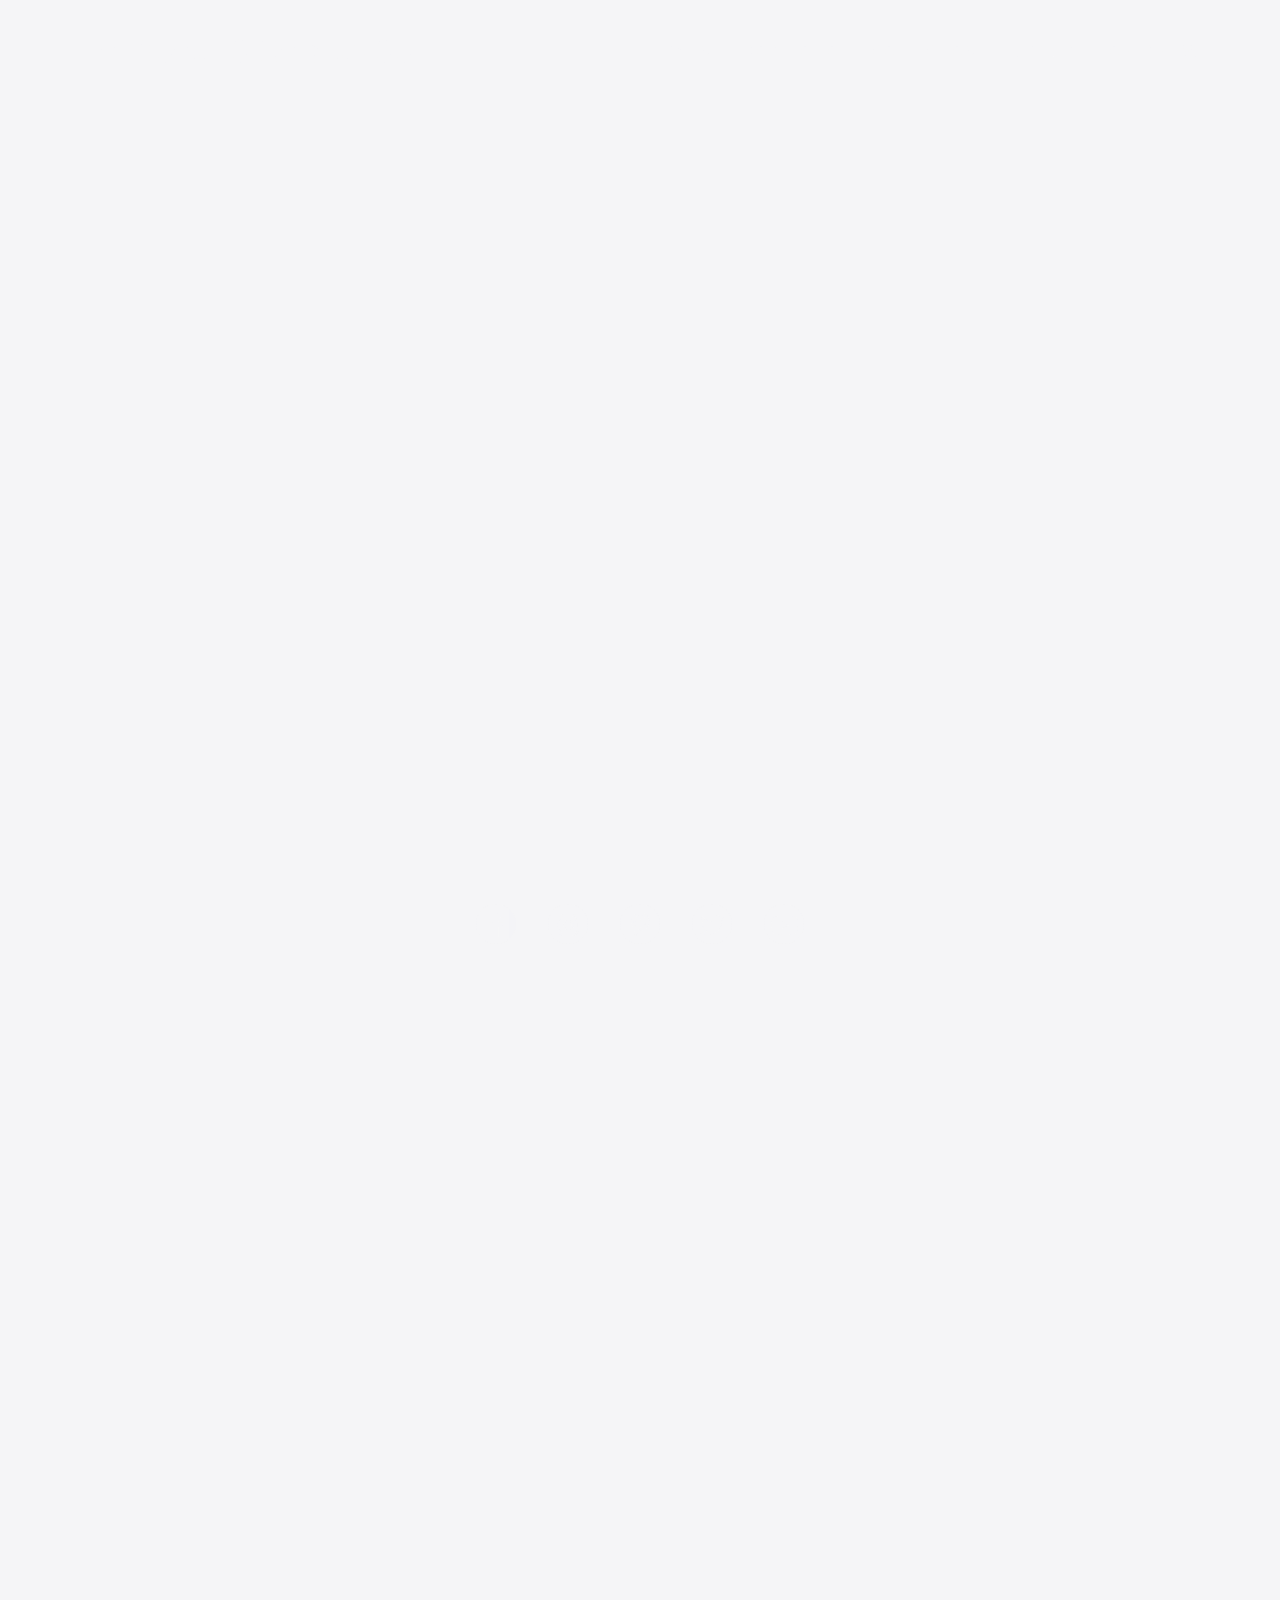
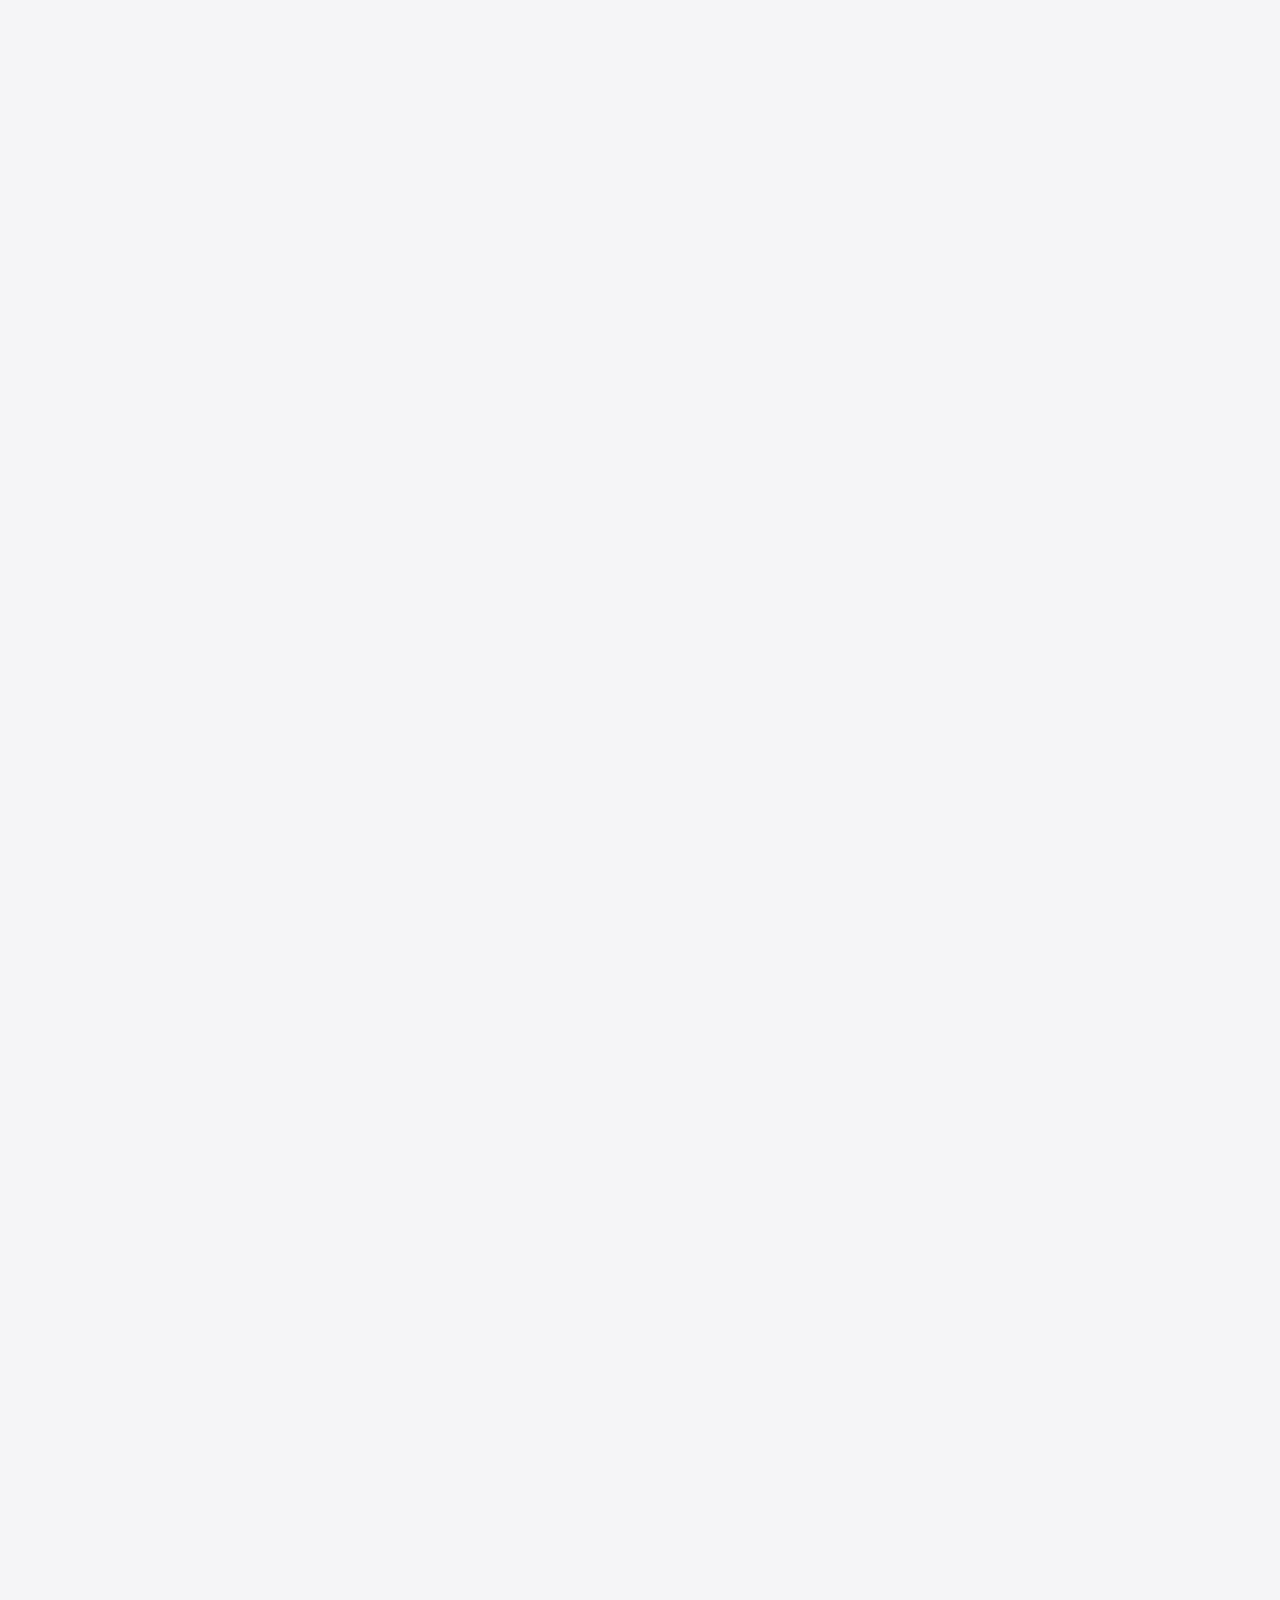
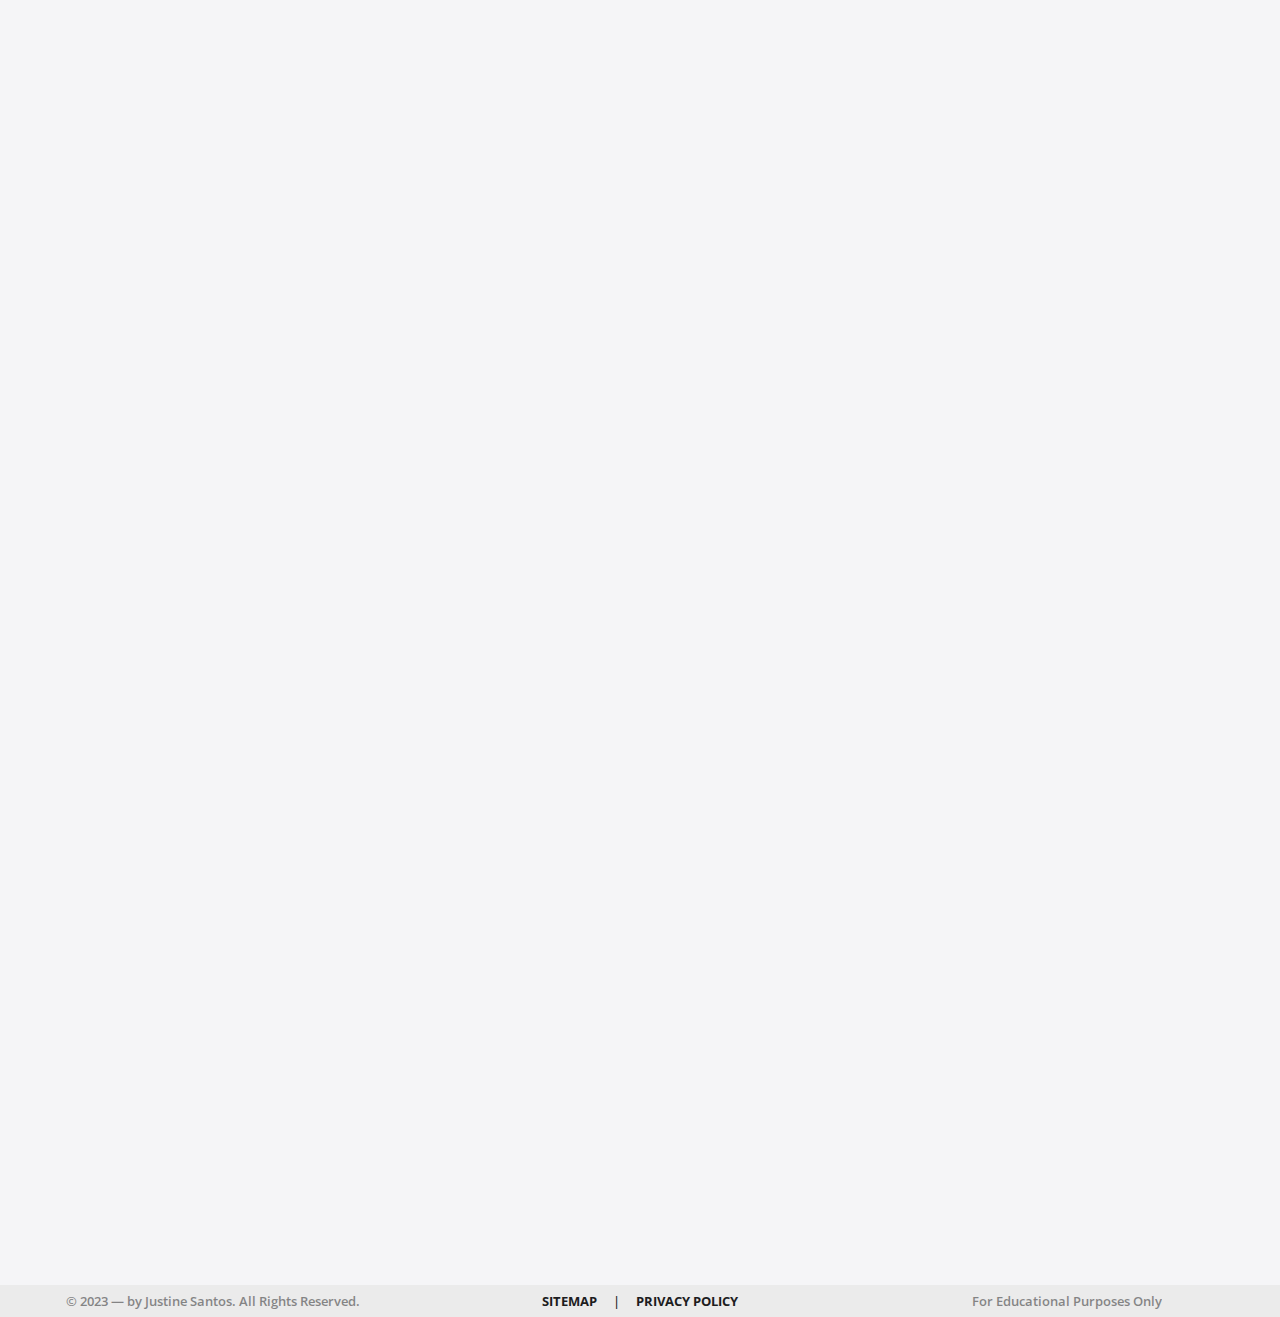
<file: index.html>
<!DOCTYPE html>
<html lang="en">
<head>
    <meta charset="UTF-8">
    <meta http-equiv="X-UA-Compatible" content="IE=edge">
    <meta name="viewport" content="width=device-width, initial-scale=1.0">
    <title>Main - La Beauté Capturée</title>

    <link rel="stylesheet" href="style.css">
    <link rel="stylesheet" href="https://fonts.googleapis.com/css?family=Roboto:400,700&display=swap">
    <link rel="stylesheet" href="https://cdnjs.cloudflare.com/ajax/libs/font-awesome/6.4.0/css/all.min.css">
    <link rel="stylesheet" href="https://unpkg.com/aos@next/dist/aos.css" />

</head>
<body>

<!-- NAVIGATION -->

    <header id="header" class="navsec-main" data-aos="fade">

        <div class="navsec-upper">

            <div class="navsec-company">
                <span>
                    La Beauté Capturée
                </span>
            </div>

            <div>
                <ul class="navsec-nav">
                    <li class="navsec-nav-current"><a href="#header">MAIN</a></li>
                    <li><a href="../Portfolio/portfolio-index.html">PORTFOLIO</a></li>
                    <li><a href="../Collection/collection-index.html">COLLECTION</a></li>
                    <li><a href="../Bazaar/bazaar-index.html">BAZAAR</a></li>
                    <li><a href="../Overview/overview-index.html">OVERVIEW</a></li>
                </ul>
            </div>

        </div>

        <div>
            <ul class="navsec-social">
                <li>
                    <a href="https://www.facebook.com/" target="_blank">
                        <i class="fab fa-facebook-f"></i>
                    </a>
                </li>
                <li>
                    <a href="https://www.instagram.com/" target="_blank">
                        <i class="fab fa-instagram"></i>
                    </a>
                </li>
                <li>
                    <a href="https://www.pinterest.com/" target="_blank">
                        <i class="fab fa-pinterest-p"></i>
                    </a>
                </li>
                <li>
                    <a href="https://twitter.com/" target="_blank">
                        <i class="fab fa-twitter"></i>
                    </a>
                </li>
                <li>
                    <a href="https://youtube.com/" target="_blank">
                        <i class="fab fa-youtube"></i>
                    </a>
                </li>
            </ul>
        </div>

    </header>


    


<!-- DESCRIPTION -->

    <section class="descsec-main" data-aos="fade">
        
        <div class="descsec-desc">
            <span>
                La Beauté Capturée
            </span>
            <p>
                La Beauté Capturée provides both beauty and photography services to meet the unique needs of our clients, combining our expertise in both fields to capture your beauty and preserve it in timeless images.
            </p>
        </div>

    </section>

    



<!-- OVERVIEW IMAGES -->

<section class="oversec-main">
            
    <div class="oversec-top">

        <div class="oversec-top-a" data-aos="zoom-in">
            <img class="oversec-image-one" data-aos="zoom-in" src="Images/Archive/main-archive-image-one.webp" alt="">
        </div>

        <div class="oversec-top-b">
            <div>

                <img class="oversec-image-two" data-aos="zoom-in" src="Images/Archive/main-archive-image-two.webp" alt="">
                <img class="oversec-image-three" data-aos="zoom-in" src="Images/Archive/main-archive-image-three.webp" alt="">

            </div>

            <div>

                <img class="oversec-image-four" data-aos="zoom-in" src="Images/Archive/main-archive-image-four.webp" alt="">
                <img class="oversec-image-five" data-aos="zoom-in" src="Images/Archive/main-archive-image-five.webp" alt="">

            </div>
        </div>

    </div>

    <div class="oversec-quote" data-aos="fade">
        <p>
            "Photography takes an instant out of time, altering life by holding it still."
        </p>
        <span>
            - Dorothea Lange
        </span>
    </div>

    <div class="oversec-bot">

        <div class="oversec-bot-a">
            <img class="oversec-image-six" data-aos="zoom-in" src="Images/Archive/main-archive-image-six.webp" alt="">
            <img class="oversec-image-seven" data-aos="zoom-in" src="Images/Archive/main-archive-image-nine.webp" alt="">
        </div>

        <div class="oversec-bot-b">
            <img class="oversec-image-eight" data-aos="zoom-in" src="Images/Archive/main-archive-image-seven.webp" alt="">
        </div>

        <div class="oversec-bot-c">
            <div>
                <img class="oversec-image-nine" data-aos="zoom-in" src="Images/Archive/main-archive-image-eight.webp" alt="">
            </div>

            <div class="oversec-bot-c-bot">
                <img class="oversec-image-ten" data-aos="zoom-in" src="Images/Archive/main-archive-image-ten.webp" alt="">
                <img class="oversec-image-eleven" data-aos="zoom-in" src="Images/Archive/main-archive-image-eleven.webp" alt="">
            </div>
        </div>

    </div>

</section>





<!-- INTERESTED -->

<section class="intsec-main" data-aos="fade">

    <span>UNLOCK YOUR POTENTIAL</span>
    
    <input class="intsec-name" type="text" placeholder="Full Name*">

    <div>
        <input type="text" placeholder="Phone Number*">
        <input type="email" placeholder="Email Address*">
    </div>

    <textarea name="" id="" cols="30" rows="8" placeholder="Kindly provide us with further information.*"></textarea>

    <button><a href="#header">Submit</a></button>

</section>





<!-- FOOTER -->

<footer class="footsec-main" data-aos="fade">

    <div class="footsec-contact">
        <h1><i class="fas fa-phone-alt"></i></h1>
        <span>942-710-6583</span>
    </div>

    <div class="footsec-location">
        <h1><i class="fas fa-map-marker-alt"></i></h1>
        <span>2871 Park Avenue, Suite 2091, Sterling Heights Tower, Philippines, NY 10001</span>
        <button>
            <a href="#header">GET DIRECTIONS</a>
        </button>
    </div>

    <div class="footsec-social">
        <ul>
            <li><a href="https://www.facebook.com/" target="_blank"><i class="fab fa-facebook-f" ></i></a></li>
            <li><a href="https://www.instagram.com/" target="_blank"><i class="fab fa-instagram"></i></a></li>
            <li><a href="https://www.pinterest.com/" target="_blank"><i class="fab fa-pinterest-p"></i></a></li>
            <li><a href="https://twitter.com/" target="_blank"><i class="fab fa-twitter"></i></a></li>
            <li><a href="https://www.youtube.com/" target="_blank"><i class="fab fa-youtube"></i></a></li>
        </ul>
    </div>

</footer>





<!-- COPYRIGHT -->

<section class="copsec-main">

    <div class="copsec-right">
        <span>
            © 2023 — by Justine Santos. All Rights Reserved.
        </span>
    </div>

    <div class="copsec-link">
        <span><a href="#header">SITEMAP</a></span>
        <h1>|</h1>
        <span><a href="#header">PRIVACY POLICY</a></span>
    </div>

    <div class="copsec-right">
        <span>
            For Educational Purposes Only
        </span>
    </div>

</section>





<script src="https://unpkg.com/aos@next/dist/aos.js"></script>
  <script>
    AOS.init();
  </script>

</body>
</html>
</file>
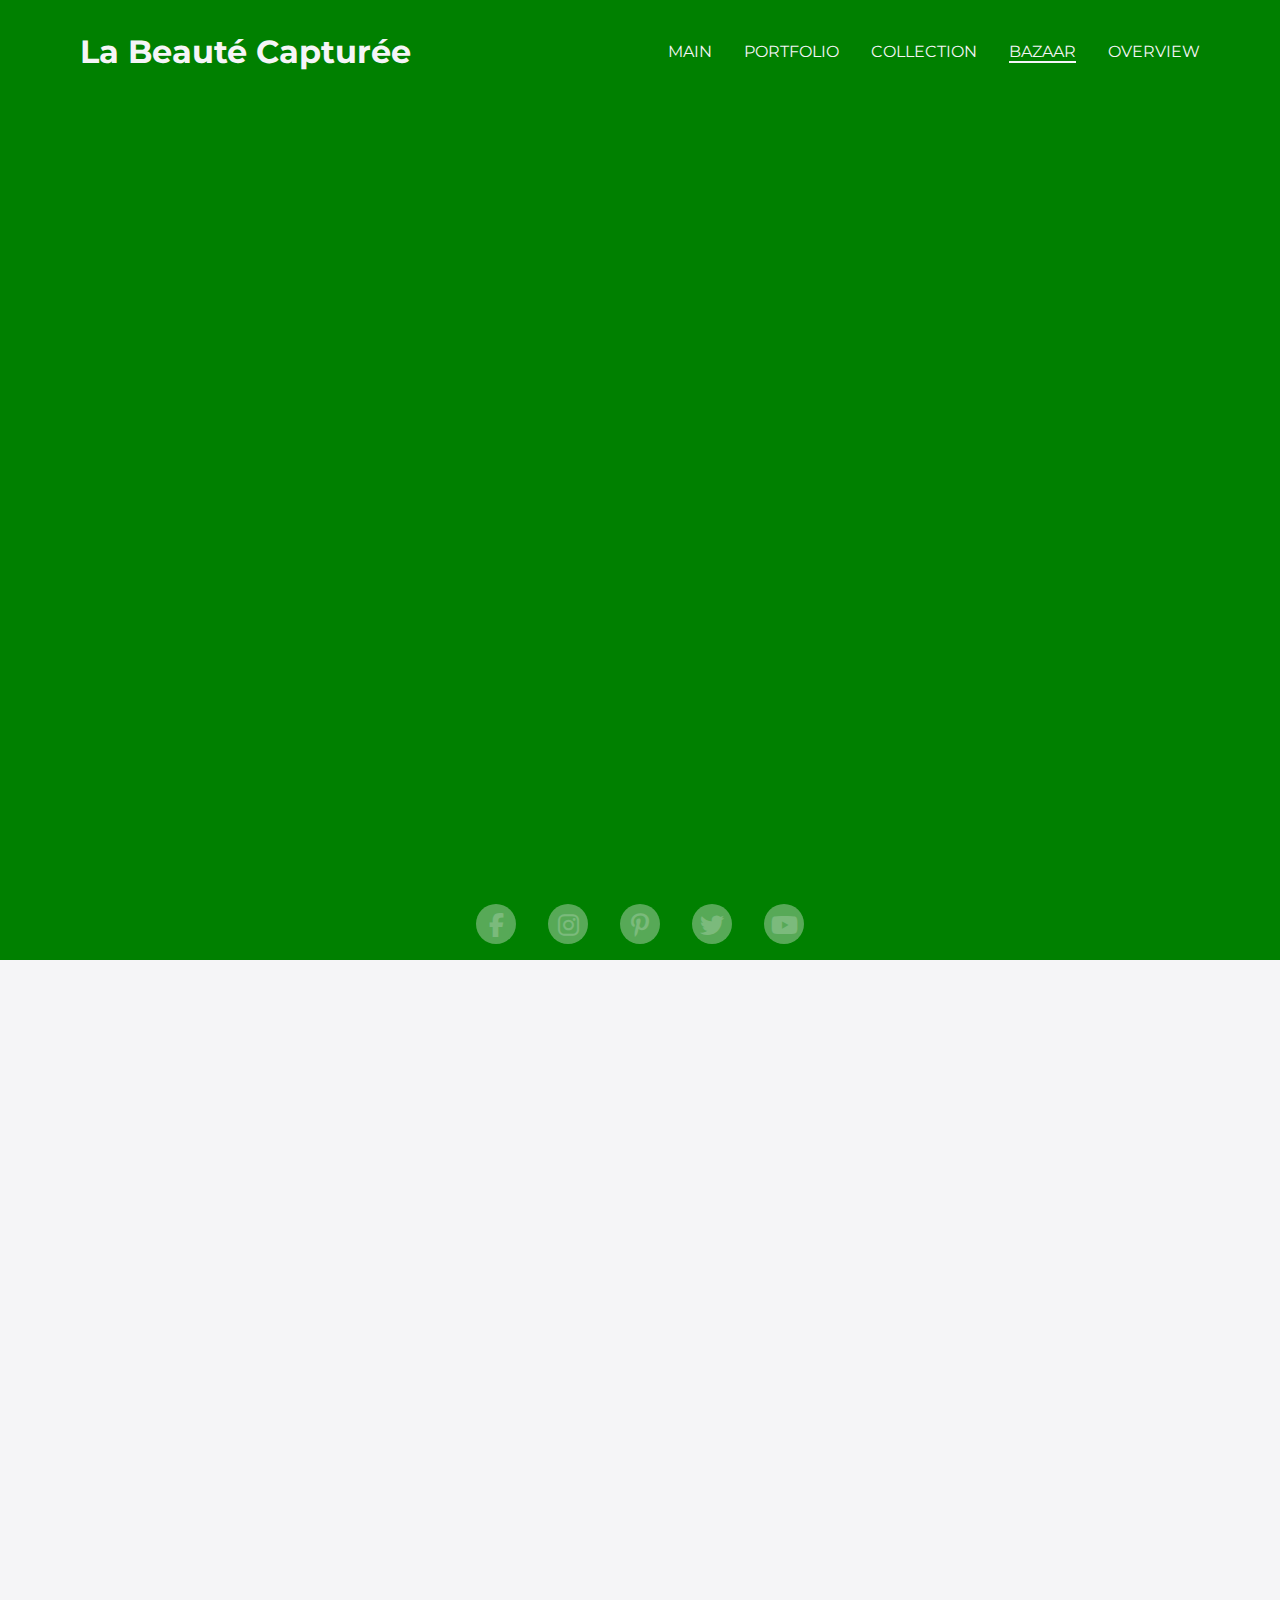
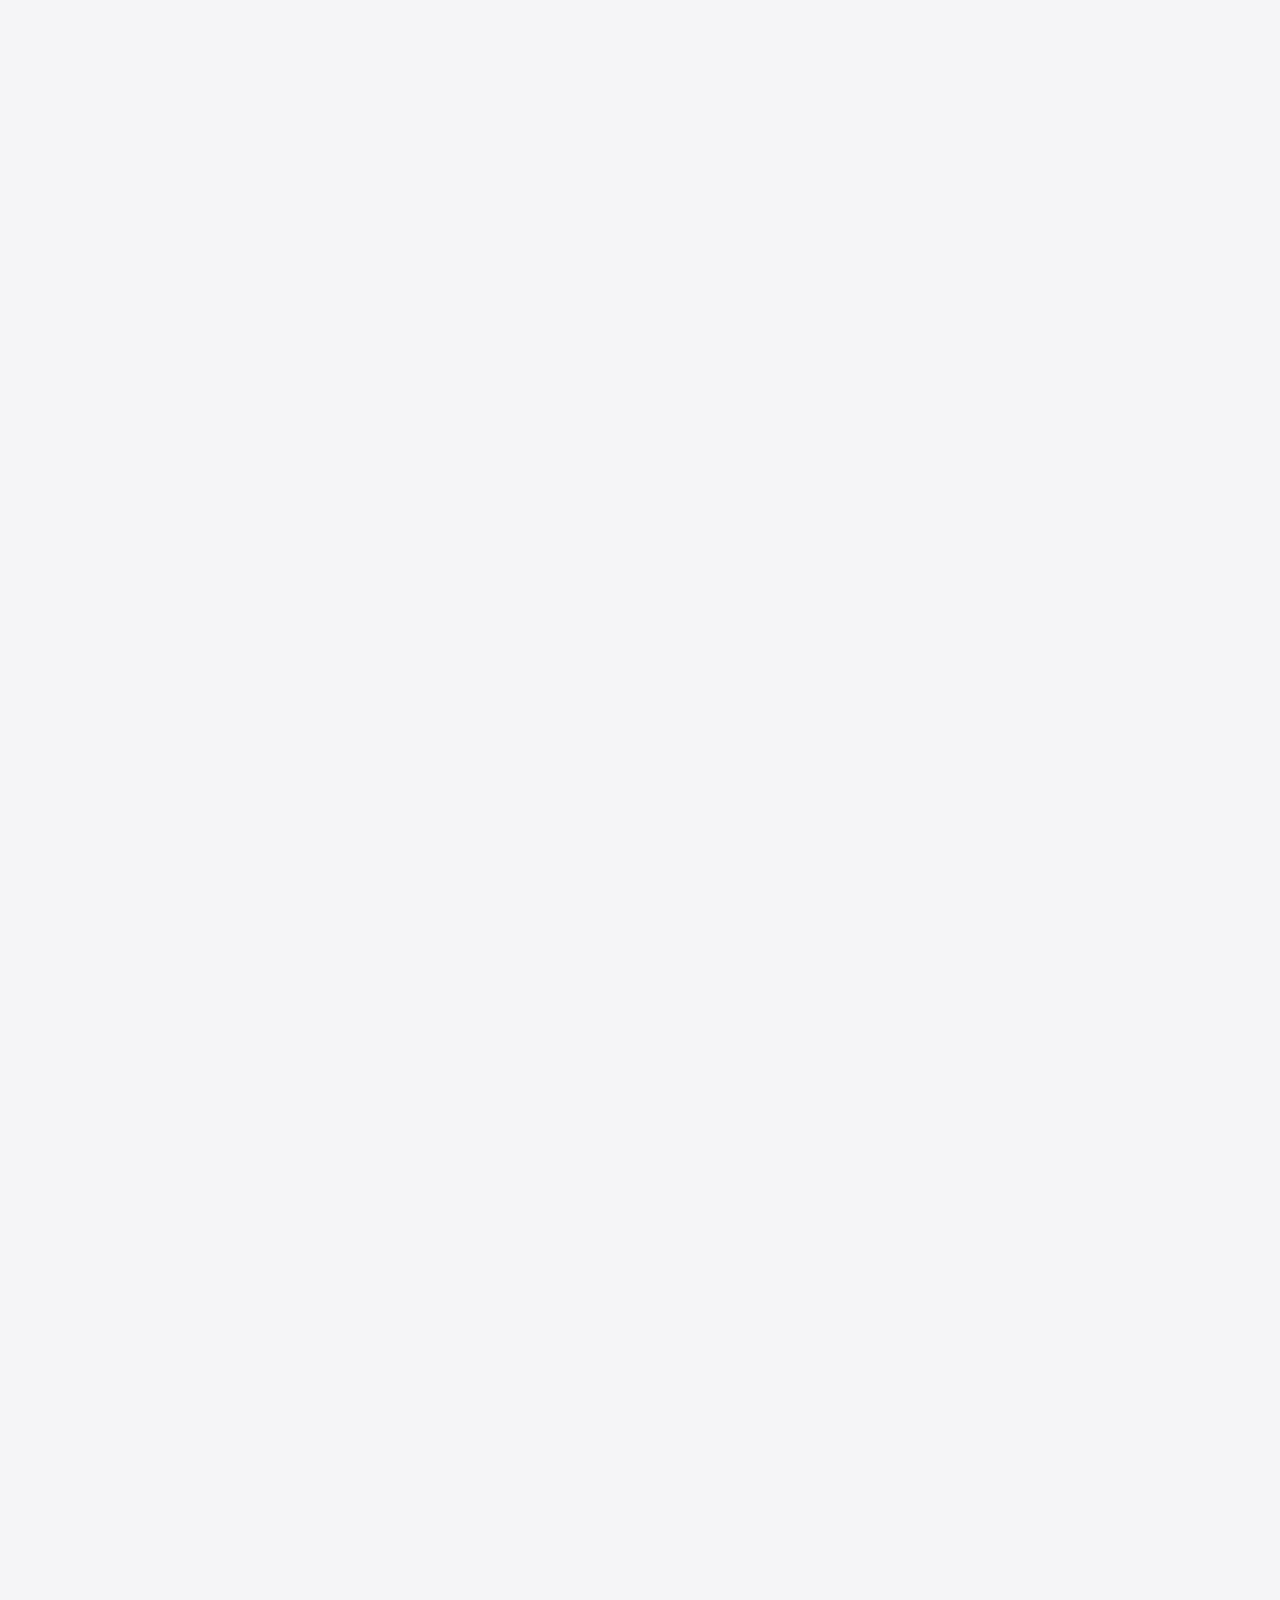
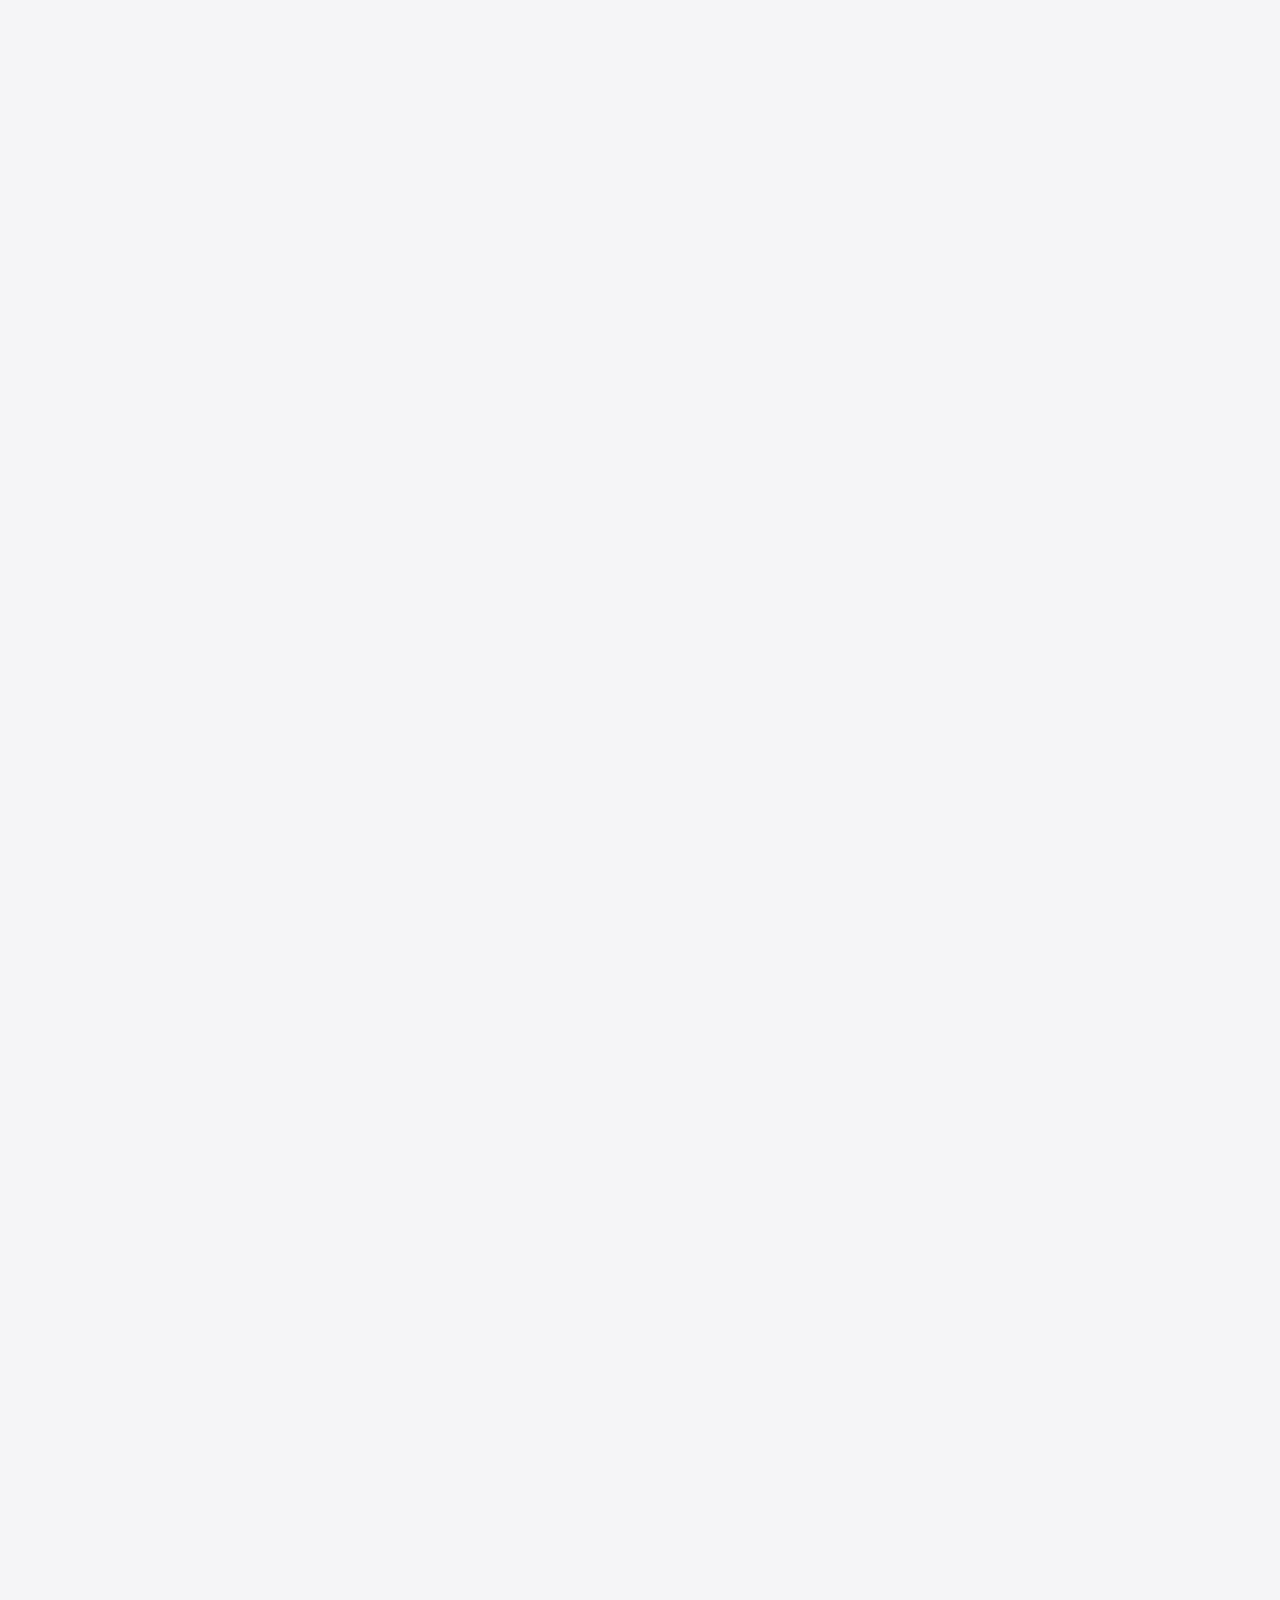
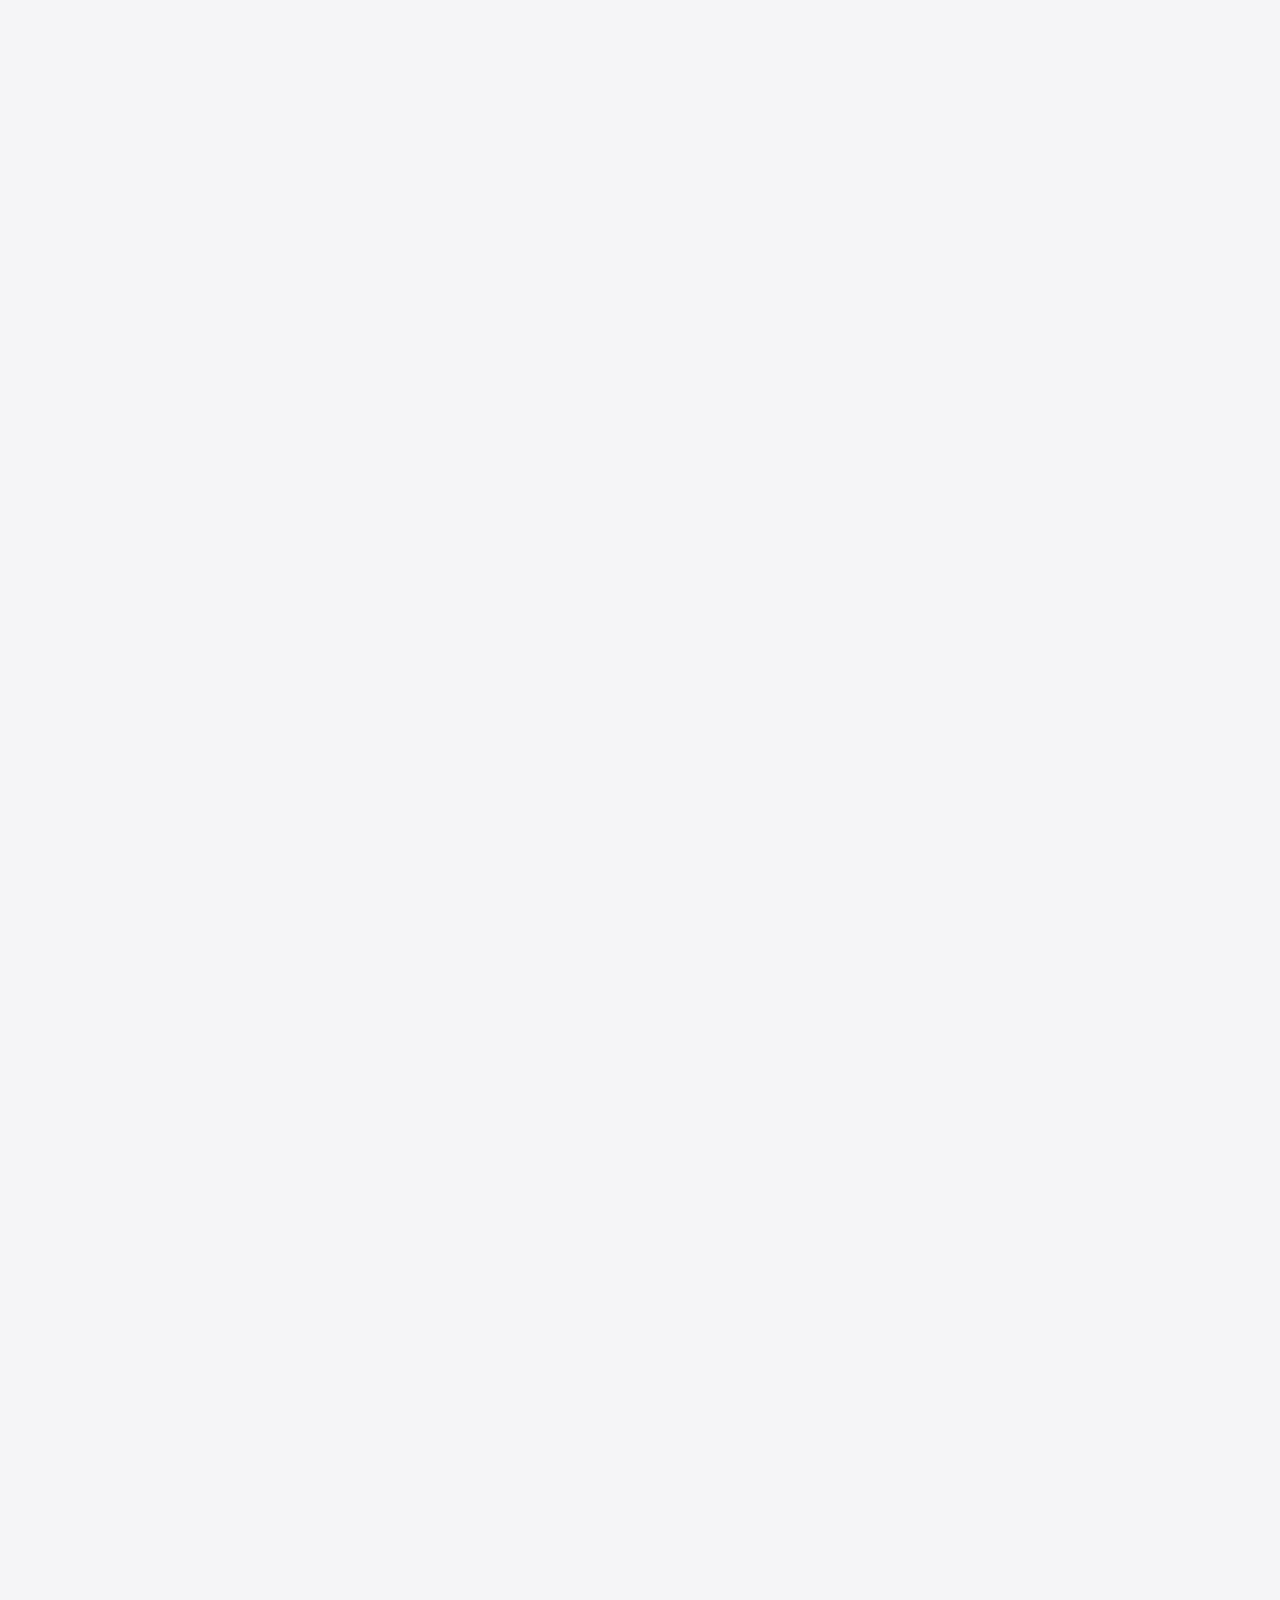
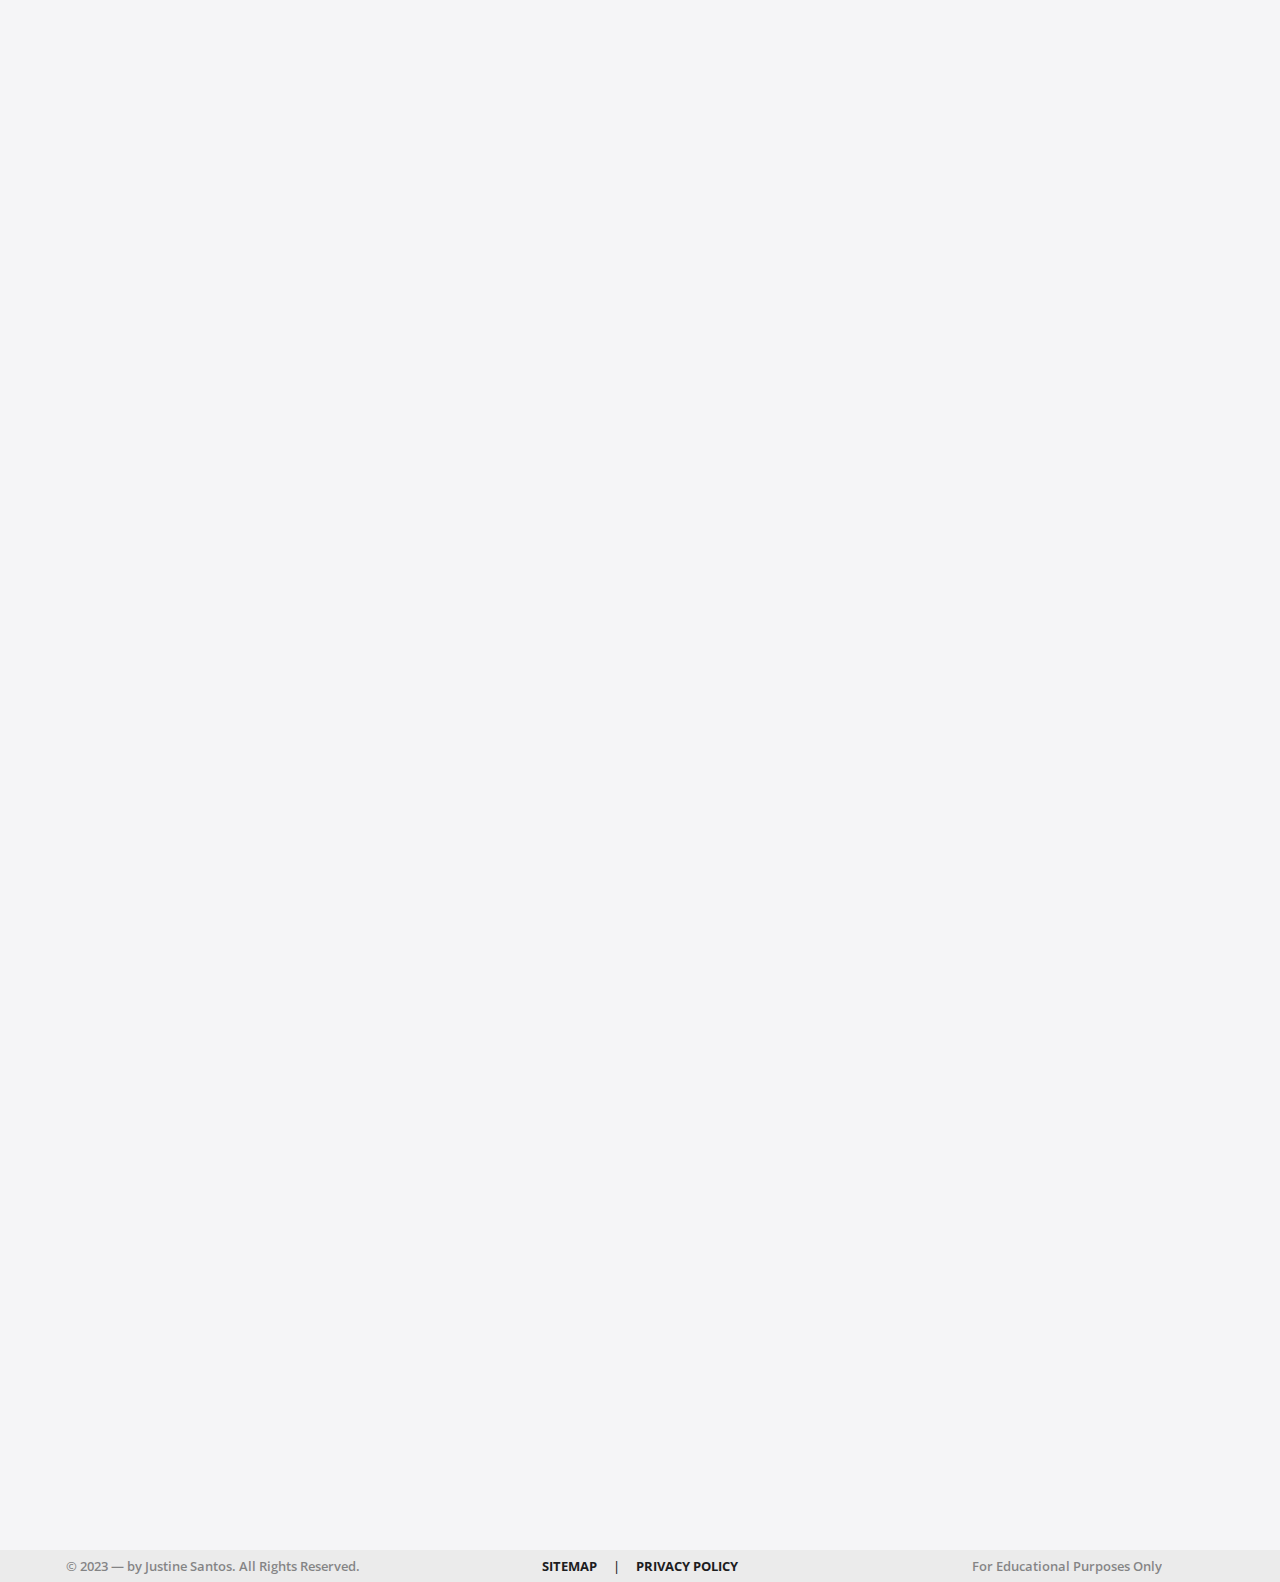
<file: Bazaar/bazaar-index.html>
<!DOCTYPE html>
<html lang="en">
<head>
    <meta charset="UTF-8">
    <meta http-equiv="X-UA-Compatible" content="IE=edge">
    <meta name="viewport" content="width=device-width, initial-scale=1.0">
    <title>Bazaar - La Beauté Capturée</title>

    <link rel="stylesheet" href="bazaar-style.css">
    <link rel="stylesheet" href="https://fonts.googleapis.com/css?family=Roboto:400,700&display=swap">
    <link rel="stylesheet" href="https://cdnjs.cloudflare.com/ajax/libs/font-awesome/6.4.0/css/all.min.css">
    <link rel="stylesheet" href="https://unpkg.com/aos@next/dist/aos.css" />

</head>
<body>

<!-- NAVIGATION -->

    <header id="header" class="navsec-main" data-aos="fade">

        <div class="navsec-upper">

            <div class="navsec-company">
                <span>
                    La Beauté Capturée
                </span>
            </div>

            <div>
                <ul class="navsec-nav">
                    <li><a href="../index.html">MAIN</a></li>
                    <li><a href="../Portfolio/portfolio-index.html">PORTFOLIO</a></li>
                    <li><a href="../Collection/collection-index.html">COLLECTION</a></li>
                    <li class="navsec-nav-current"><a href="../Bazaar/bazaar-index.html">BAZAAR</a></li>
                    <li><a href="../Overview/overview-index.html">OVERVIEW</a></li>
                </ul>
            </div>

        </div>

        <div>
            <ul class="navsec-social">
                <li>
                    <a href="https://www.facebook.com/" target="_blank">
                        <i class="fab fa-facebook-f"></i>
                    </a>
                </li>
                <li>
                    <a href="https://www.instagram.com/" target="_blank">
                        <i class="fab fa-instagram"></i>
                    </a>
                </li>
                <li>
                    <a href="https://www.pinterest.com/" target="_blank">
                        <i class="fab fa-pinterest-p"></i>
                    </a>
                </li>
                <li>
                    <a href="https://twitter.com/" target="_blank">
                        <i class="fab fa-twitter"></i>
                    </a>
                </li>
                <li>
                    <a href="https://youtube.com/" target="_blank">
                        <i class="fab fa-youtube"></i>
                    </a>
                </li>
            </ul>
        </div>

    </header>





<!-- BAZAAR ONE -->

<section class="bazone-main" data-aos="fade">

    <span class="bazone-title-main">Bazaar</span>
    <h1>
        <a href="#header"><i class="fa-solid fa-bag-shopping"></i></a>
    </h1>
    <h2>
        <a href="#header"><i class="fa-solid fa-magnifying-glass"></i></a>
        </h2>

    <ul>
        <li><a href="#header">Prints</a></li>
        <li><a href="#header">Frames</a></li>
        <li><a href="#header">Canvas</a></li>
        <li><a href="#header">Photo Book</a></li>
        <li><a href="#header">Gifts</a></li>
        <li><a href="#header">Sale</a></li>
        <li><a href="#header">Discount</a></li>
    </ul>

</section>





<!-- BAZAAR TWO -->

<section class="baztwo-main" data-aos="fade">

    <div class="baztwo-one">
        <img src="Images/Bazaar/bazaar-baz-image-one.webp" alt="">
    </div>

    <div class="baztwo-two" data-aos="fade">
        <span>La Beauté Capturée</span>
        <p>Welcome to our photography shop, where we specialize in capturing and preserving your most precious moments. From photo frames to prints, we offer a wide range of products to showcase your favorite memories in style. Our mission is to provide you with affordable and high-quality photography services and products that will make you feel proud to display them in your home. Whether you're looking for a new family portrait, a beautiful landscape print, or a custom photo frame, we've got you covered. Shop with us today and let us help you capture and cherish your special moments forever.</p>
    </div>

    <div class="baztwo-three" data-aos="fade">
        <div>
            <img src="Images/Bazaar/bazaar-baz-image-two.webp" alt="">
            <span><a href="#header">Prints</a></span>
        </div>
        <div>
            <img src="Images/Bazaar/bazaar-baz-image-three.webp" alt="">
            <span><a href="#header">Frames</a></span>
        </div>
        <div>
            <img src="Images/Bazaar/bazaar-baz-image-four.webp" alt="">
            <span><a href="#header">Photo Book</a></span>
        </div>
        <div>
            <img src="Images/Bazaar/bazaar-baz-image-five.webp" alt="">
            <span><a href="#header">Gift</a></span>
        </div>
    </div>

    <div class="baztwo-four" data-aos="fade">
        <img src="Images/Bazaar/bazaar-baz-image-six.webp" alt="">
        <span><a href="#header">Minimalistic Canvas Frame</a></span>
    </div>

    <div class="baztwo-five" data-aos="fade">

        <div>
            <img src="Images/Bazaar/bazaar-baz-image-seven.webp" alt="">
            <span><a href="#header"> Travelogue Picture Book</a></span>
        </div>

        <div>
            <img src="Images/Bazaar/bazaar-baz-image-eight.webp" alt="">
            <span><a href="#header"> Treasured Family Moments</a></span>
        </div>

    </div>

    <div class="baztwo-six" data-aos="fade">
        <img src="Images/Bazaar/bazaar-baz-image-nine.webp" alt="">
        <span><a href="#header">Specialized Greeting Card</a></span>
    </div>

    <div class="baztwo-seven" data-aos="fade">

        <div>
            <img src="Images/Bazaar/bazaar-baz-image-ten.webp" alt="">
            <span><a href="#header"> Wedding Invitation</a></span>
        </div>

        <div>
            <img src="Images/Bazaar/bazaar-baz-image-eleven.webp" alt="">
            <span><a href="#header"> Wedding Gift</a></span>
        </div>

    </div>

    <div class="baztwo-eight" data-aos="fade">
        <img src="Images/Bazaar/bazaar-baz-image-twelve.webp" alt="">
        <span><a href="#header">Specialized Shirt Print</a></span>
    </div>

    <div class="baztwo-nine" data-aos="fade">

        <div>
            <img src="Images/Bazaar/bazaar-baz-image-thirteen.webp" alt="">
            <span><a href="#header">Personalized Photo Puzzle</a></span>
        </div>
        <div>
            <img src="Images/Bazaar/bazaar-baz-image-fourteen.webp" alt="">
            <span><a href="#header">Modified Fridge Magnet</a></span>
        </div>
        <div>
            <img src="Images/Bazaar/bazaar-baz-image-fifteen.webp" alt="">
            <span><a href="#header">Customized Tote Bag</a></span>
        </div>
        <div>
            <img src="Images/Bazaar/bazaar-baz-image-sixteen.webp" alt="">
            <span><a href="#header">Tailored Pillow Case</a></span>
        </div>
        <div>
            <img src="Images/Bazaar/bazaar-baz-image-seventeen.webp" alt="">
            <span><a href="#header">Personalized Card</a></span>
        </div>

    </div>

</section>





<!-- FOOTER -->

<footer class="footsec-main" data-aos="fade">

    <div class="footsec-contact">
        <h1><i class="fas fa-phone-alt"></i></h1>
        <span>942-710-6583</span>
    </div>

    <div class="footsec-location">
        <h1><i class="fas fa-map-marker-alt"></i></h1>
        <span>2871 Park Avenue, Suite 2091, Sterling Heights Tower, Philippines, NY 10001</span>
        <button>
            <a href="#header">GET DIRECTIONS</a>
        </button>
    </div>

    <div class="footsec-social">
        <ul>
            <li><a href="https://www.facebook.com/" target="_blank"><i class="fab fa-facebook-f" ></i></a></li>
            <li><a href="https://www.instagram.com/" target="_blank"><i class="fab fa-instagram"></i></a></li>
            <li><a href="https://www.pinterest.com/" target="_blank"><i class="fab fa-pinterest-p"></i></a></li>
            <li><a href="https://twitter.com/" target="_blank"><i class="fab fa-twitter"></i></a></li>
            <li><a href="https://www.youtube.com/" target="_blank"><i class="fab fa-youtube"></i></a></li>
        </ul>
    </div>

</footer>





<!-- COPYRIGHT -->

<section class="copsec-main">

    <div class="copsec-right">
        <span>
            © 2023 — by Justine Santos. All Rights Reserved.
        </span>
    </div>

    <div class="copsec-link">
        <span><a href="#header">SITEMAP</a></span>
        <h1>|</h1>
        <span><a href="#header">PRIVACY POLICY</a></span>
    </div>

    <div class="copsec-right">
        <span>
            For Educational Purposes Only
        </span>
    </div>

</section>


<script src="https://unpkg.com/aos@next/dist/aos.js"></script>
  <script>
    AOS.init();
  </script>

</body>
</html>
</file>
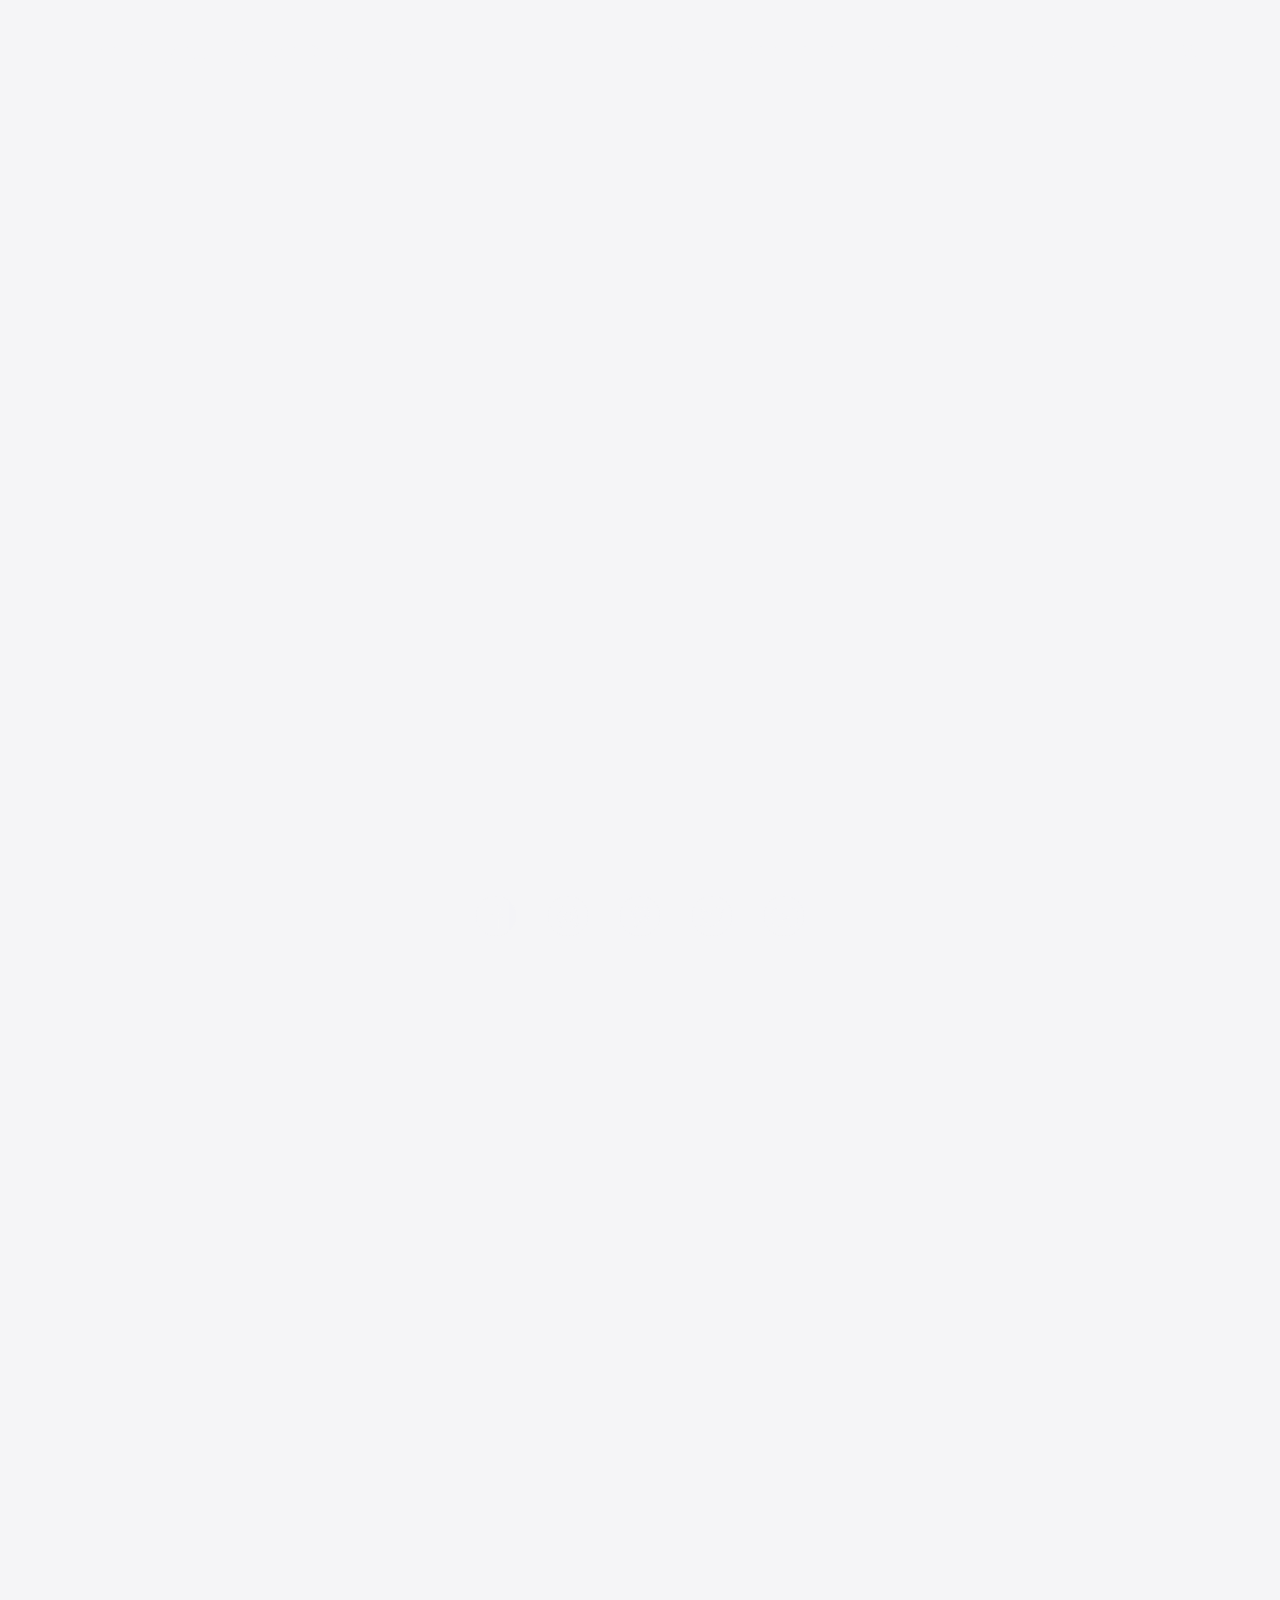
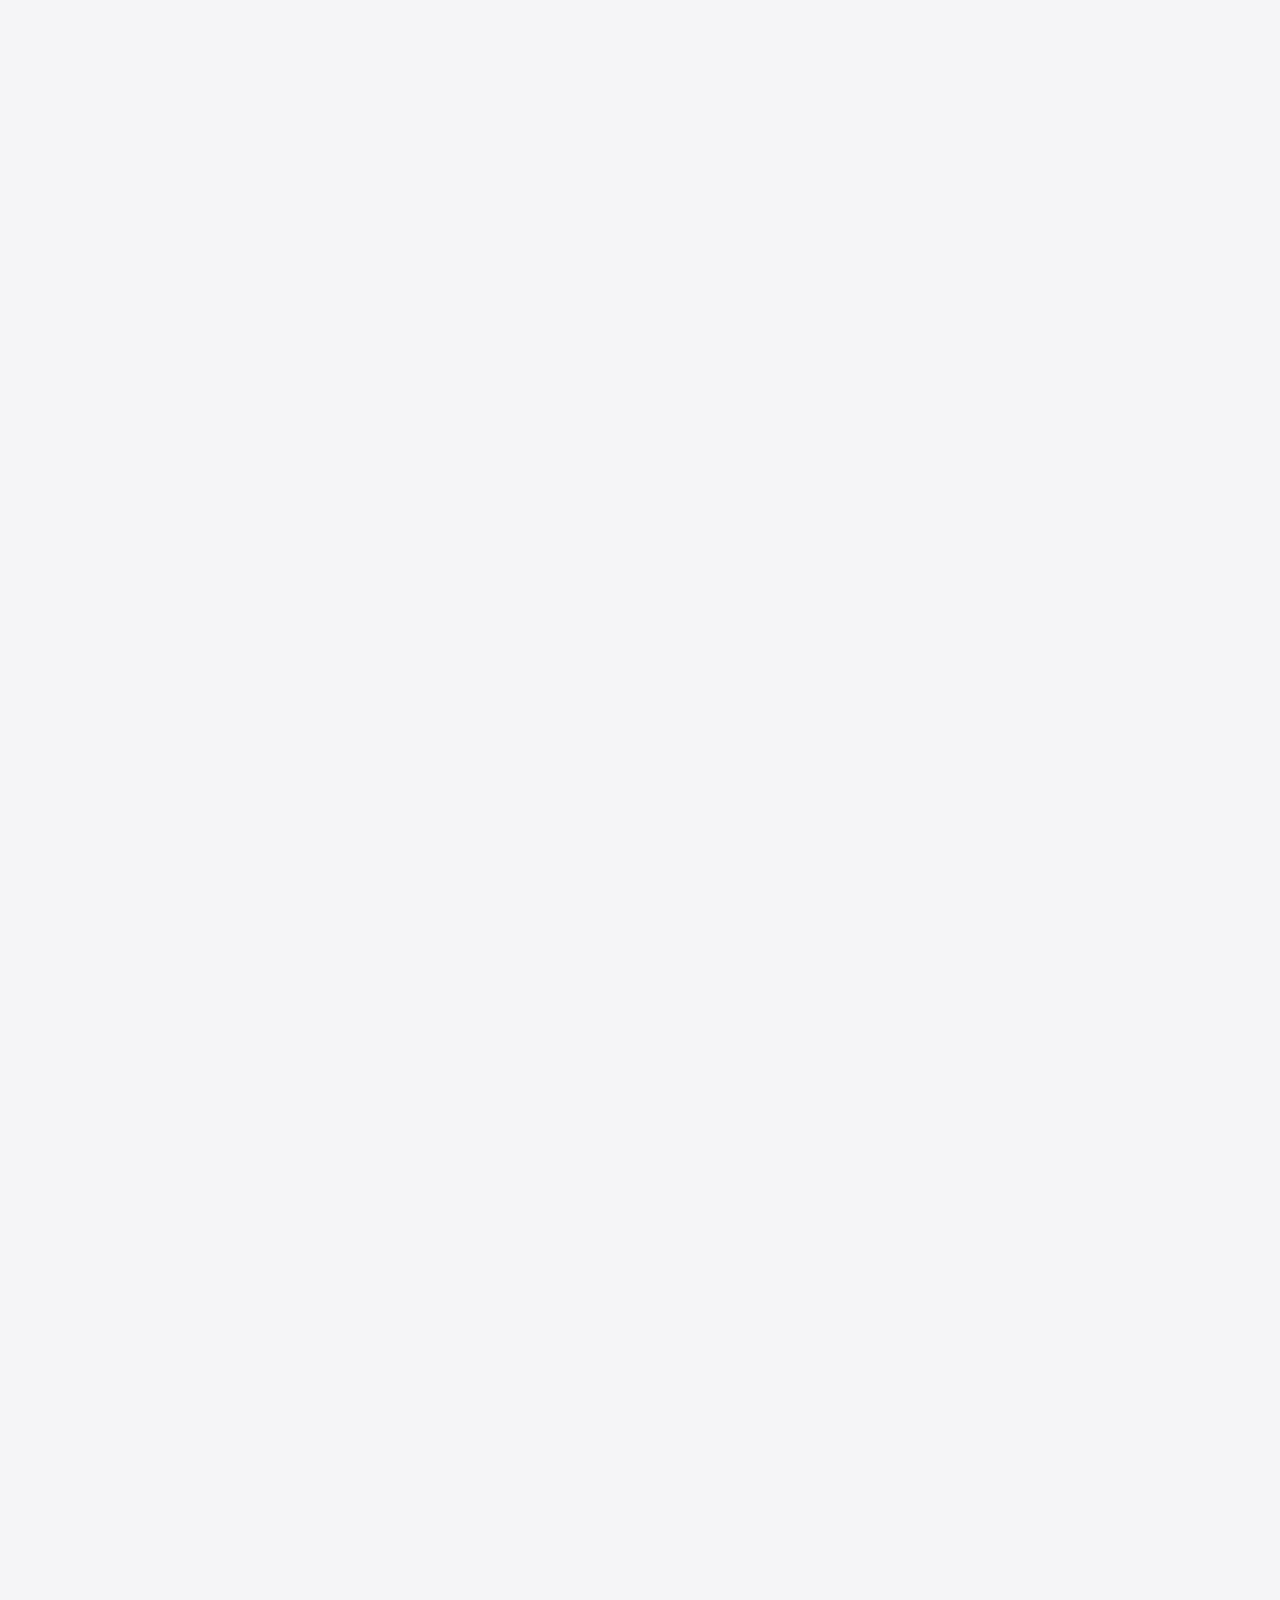
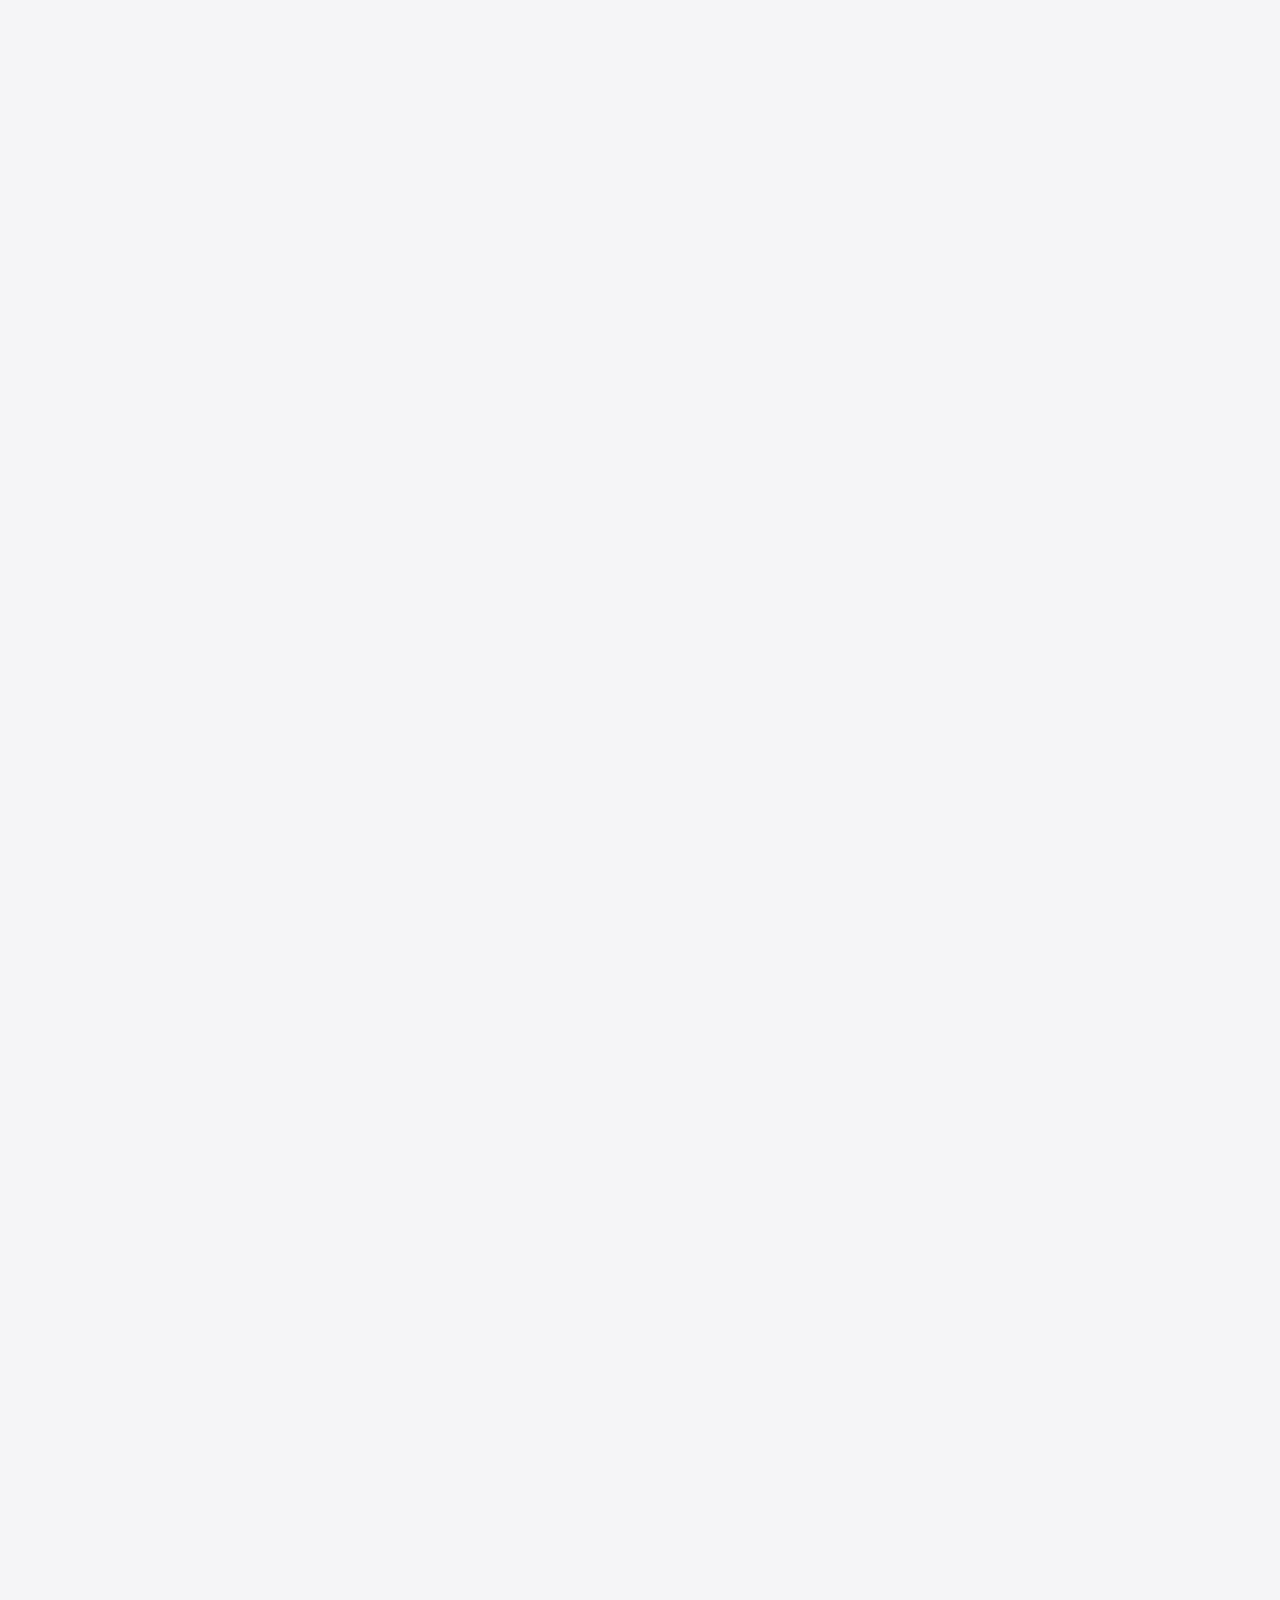
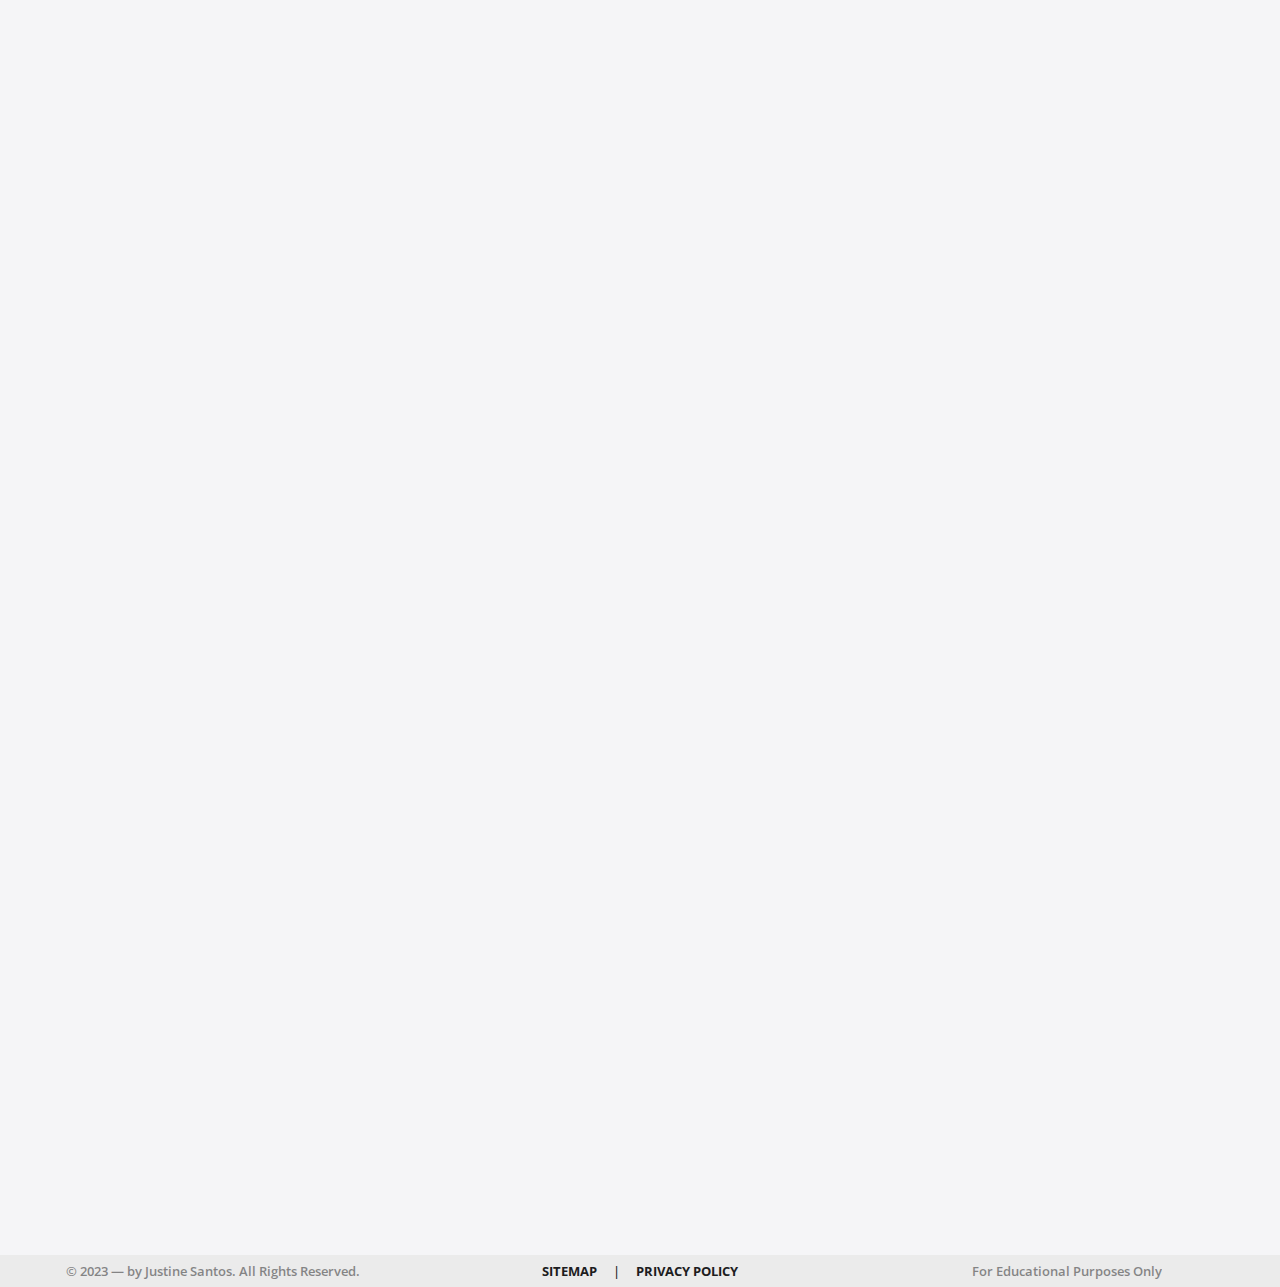
<file: Collection/collection-index.html>
<!DOCTYPE html>
<html lang="en">
<head>
    <meta charset="UTF-8">
    <meta http-equiv="X-UA-Compatible" content="IE=edge">
    <meta name="viewport" content="width=device-width, initial-scale=1.0">
    <title>Collection - La Beauté Capturée</title>

    <link rel="stylesheet" href="collection-style.css">
    <link rel="stylesheet" href="https://fonts.googleapis.com/css?family=Roboto:400,700&display=swap">
    <link rel="stylesheet" href="https://cdnjs.cloudflare.com/ajax/libs/font-awesome/6.4.0/css/all.min.css">
    <link rel="stylesheet" href="https://unpkg.com/aos@next/dist/aos.css" />


</head>
<body>

<!-- NAVIGATION -->

    <header id="header" class="navsec-main" data-aos="fade">

        <div class="navsec-upper">

            <div class="navsec-company">
                <span>
                    La Beauté Capturée
                </span>
            </div>

            <div>
                <ul class="navsec-nav">
                    <li><a href="../index.html">MAIN</a></li>
                    <li><a href="../Portfolio/portfolio-index.html">PORTFOLIO</a></li>
                    <li class="navsec-nav-current"><a href="../Collection/collection-index.html">COLLECTION</a></li>
                    <li><a href="../Bazaar/bazaar-index.html">BAZAAR</a></li>
                    <li><a href="../Overview/overview-index.html">OVERVIEW</a></li>
                </ul>
            </div>

        </div>

        <div>
            <ul class="navsec-social">
                <li>
                    <a href="https://www.facebook.com/" target="_blank">
                        <i class="fab fa-facebook-f"></i> 
                    </a>
                </li>
                <li>
                    <a href="https://www.instagram.com/" target="_blank">
                        <i class="fab fa-instagram"></i>
                    </a>
                </li>
                <li>
                    <a href="https://www.pinterest.com/" target="_blank">
                        <i class="fab fa-pinterest-p"></i>
                    </a>
                </li>
                <li>
                    <a href="https://twitter.com/" target="_blank">
                        <i class="fab fa-twitter"></i>
                    </a>
                </li>
                <li>
                    <a href="https://youtube.com/" target="_blank">
                        <i class="fab fa-youtube"></i>
                    </a>
                </li>
            </ul>
        </div>

    </header>




    
<!-- ACCESSIBILITY -->

<section class="accsec-main" data-aos="fade">

    <span class="accsec-title-main">
        Collection
    </span>

    <div class="accsec-link">

        <div class="accsec-cat-main">
            <div class="accsec-cat-select">
                <a href="#header">Images</a>
                <span>536k</span>
            </div>

            <div class="accsec-cat-unselect">
                <a href="#header">Videos</a>
                <span>1.3K</span>
            </div>
        </div>

        <div class="accsec-filter-main">
            <a href="#header">
                <span><i class="fas fa-stream"></i></span>
            </a>
            <a href="">Filters</a>
        </div>

    </div>

</section>





<!-- COLLECTION -->

<section class="colsec-main" >

    <div class="colsec-group-one">

        <div>
            <img class="colsec-image-portrait" data-aos="zoom-in" src="Images/Collection/collection-col-image-one.webp" alt="">
            <img class="colsec-image-square" data-aos="zoom-in" src="Images/Collection/collection-col-image-four.webp" alt="">
            <img class="colsec-image-square" data-aos="zoom-in" src="Images/Collection/collection-col-image-seven.webp" alt="">
        </div>
        <div>
            <img class="colsec-image-square" data-aos="zoom-in" src="Images/Collection/collection-col-image-two.webp" alt="">
            <img class="colsec-image-square" data-aos="zoom-in" src="Images/Collection/collection-col-image-five.webp" alt="">
            <img class="colsec-image-portrait" data-aos="zoom-in" src="Images/Collection/collection-col-image-eight.webp" alt="">
        </div>
        <div>
            <img class="colsec-image-square" data-aos="zoom-in" src="Images/Collection/collection-col-image-three.webp" alt="">
            <img class="colsec-image-portrait" data-aos="zoom-in" src="Images/Collection/collection-col-image-six.webp" alt="">
            <img class="colsec-image-square" data-aos="zoom-in" src="Images/Collection/collection-col-image-nine.webp" alt="">
        </div>
        
    </div>

    <div class="colsec-group-two">
        <img class="colsec-image-pre-landscape" data-aos="zoom-in" src="Images/Collection/collection-col-image-ten.webp" alt="">
        <img class="colsec-image-pre-landscape" data-aos="zoom-in" src="Images/Collection/collection-col-image-eleven.webp" alt="">
    </div>

    <div class="colsec-group-three">
        <img class="colsec-image-square" data-aos="zoom-in" src="Images/Collection/collection-col-image-twelve.webp" alt="">
        <img class="colsec-image-landscape" data-aos="zoom-in" src="Images/Collection/collection-col-image-thirteen.webp" alt="">
    </div>

    <div class="colsec-group-four">

        <div class="colsec-four-column">
            <img class="colsec-image-portrait" data-aos="zoom-in" src="Images/Collection/collection-col-image-fourteen.webp" alt="">
        </div>

        <div class="colsec-four-main">
            <div class="colsec-four-row">
                <img class="colsec-image-square" data-aos="zoom-in" src="Images/Collection/collection-col-image-fifteen.webp" alt="">
                <img class="colsec-image-square" data-aos="zoom-in" src="Images/Collection/collection-col-image-sixteen.webp" alt="">
            </div>

            <div class="colsec-four-column">
                <img class="colsec-image-landscape" data-aos="zoom-in" src="Images/Collection/collection-col-image-seventeen.webp" alt="">
            </div>
        </div>

    </div>

    <div class="colsec-group-five">
        <img class="colsec-image-landscape" data-aos="zoom-in" src="Images/Collection/collection-col-image-eighteen.webp" alt="">
        <img class="colsec-image-square" data-aos="zoom-in" src="Images/Collection/collection-col-image-nineteen.webp" alt="">
    </div>

</section>





<!-- PAGE -->

<section class="pagesec-main" data-aos="fade">

    <div>
        <ul>
            <li class="pagesec-page-fade"><a href="">
                <i class="fas fa-chevron-left"></i> PREV
            </a></li>
            <li><a href="#header">
                NEXT <i class="fas fa-chevron-right"></i>
            </a></li>
        </ul>
    </div>

</section>





<!-- FOOTER -->

<footer class="footsec-main" data-aos="fade">

    <div class="footsec-contact">
        <h1><i class="fas fa-phone-alt"></i></h1>
        <span>942-710-6583</span>
    </div>

    <div class="footsec-location">
        <h1><i class="fas fa-map-marker-alt"></i></h1>
        <span>2871 Park Avenue, Suite 2091, Sterling Heights Tower, Philippines, NY 10001</span>
        <button>
            <a href="#header">GET DIRECTIONS</a>
        </button>
    </div>

    <div class="footsec-social">
        <ul>
            <li><a href="https://www.facebook.com/" target="_blank"><i class="fab fa-facebook-f" ></i></a></li>
            <li><a href="https://www.instagram.com/" target="_blank"><i class="fab fa-instagram"></i></a></li>
            <li><a href="https://www.pinterest.com/" target="_blank"><i class="fab fa-pinterest-p"></i></a></li>
            <li><a href="https://twitter.com/" target="_blank"><i class="fab fa-twitter"></i></a></li>
            <li><a href="https://www.youtube.com/" target="_blank"><i class="fab fa-youtube"></i></a></li>
        </ul>
    </div>

</footer>





<!-- COPYRIGHT -->

<section class="copsec-main">

    <div class="copsec-right">
        <span>
            © 2023 — by Justine Santos. All Rights Reserved.
        </span>
    </div>

    <div class="copsec-link">
        <span><a href="#header">SITEMAP</a></span>
        <h1>|</h1>
        <span><a href="#header">PRIVACY POLICY</a></span>
    </div>

    <div class="copsec-right">
        <span>
            For Educational Purposes Only
        </span>
    </div>

</section>


<script src="https://unpkg.com/aos@next/dist/aos.js"></script>
  <script>
    AOS.init();
  </script>

</body>
</html>
</file>
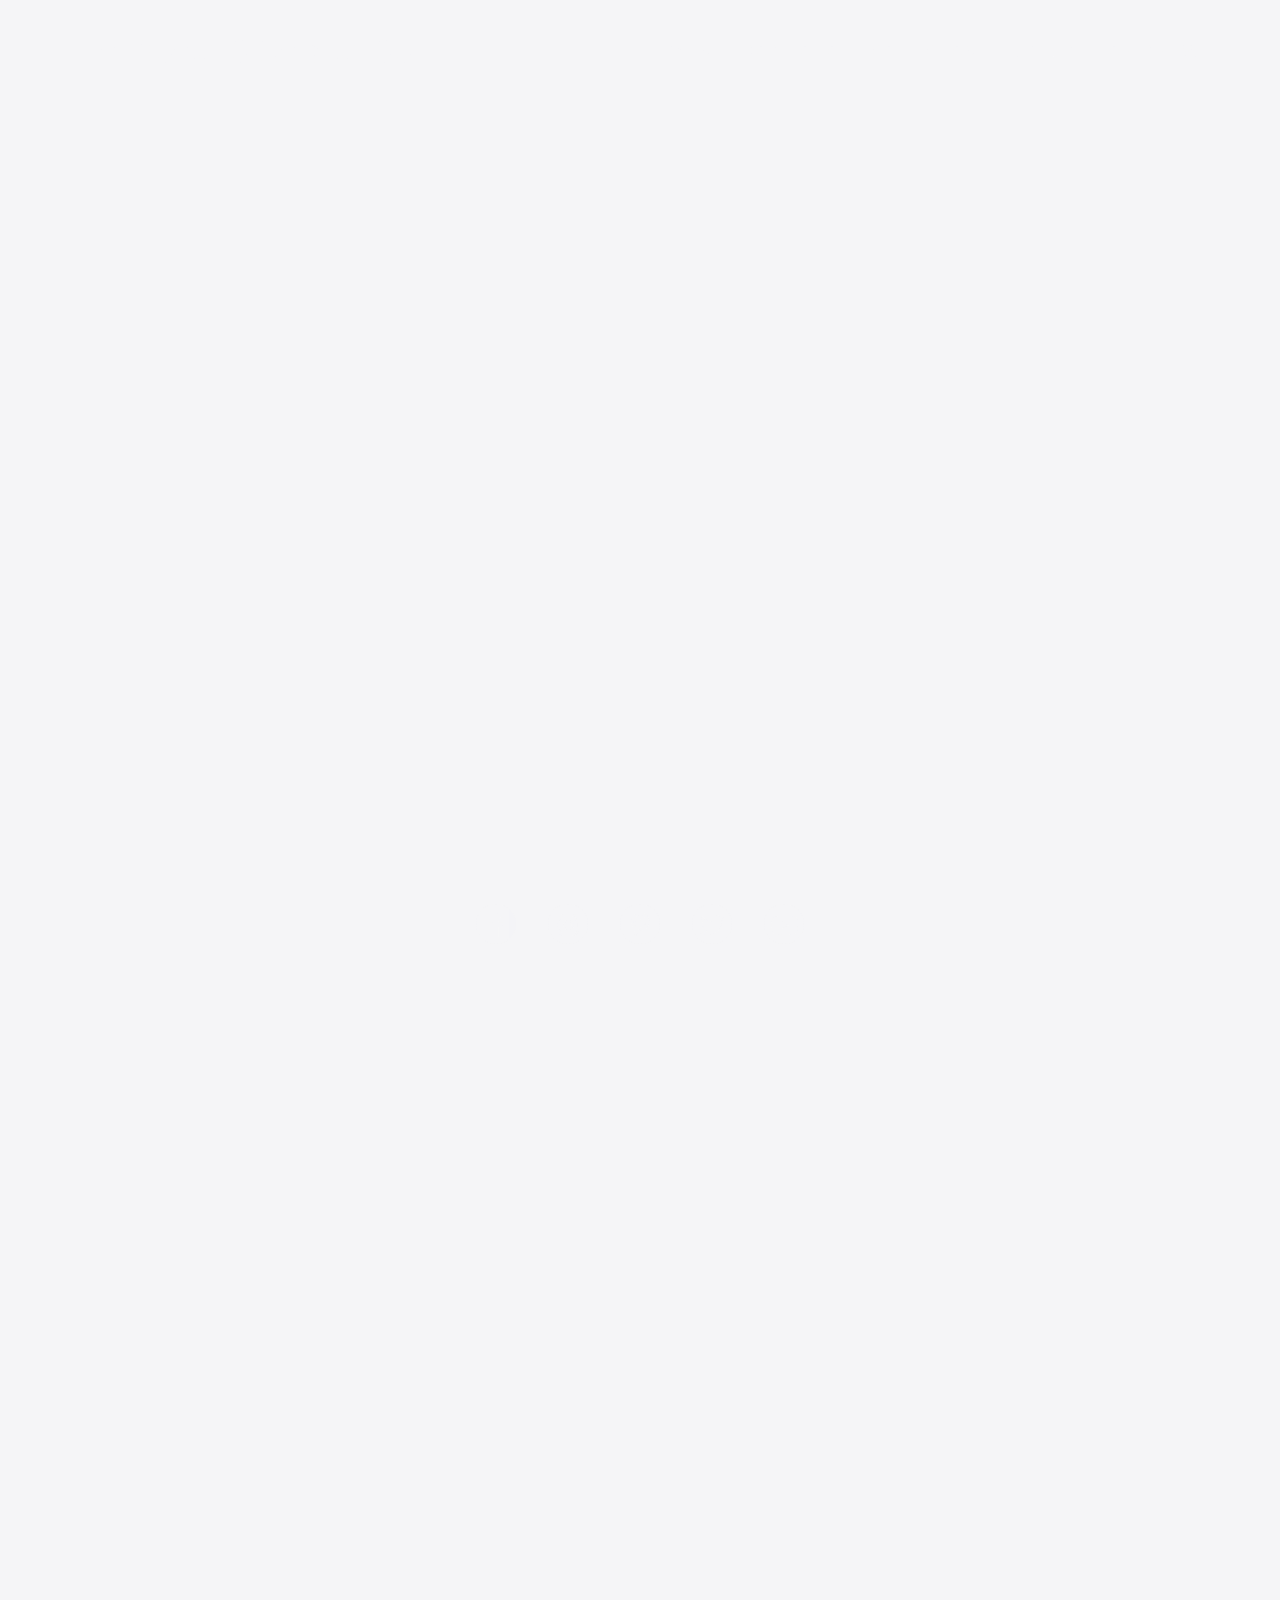
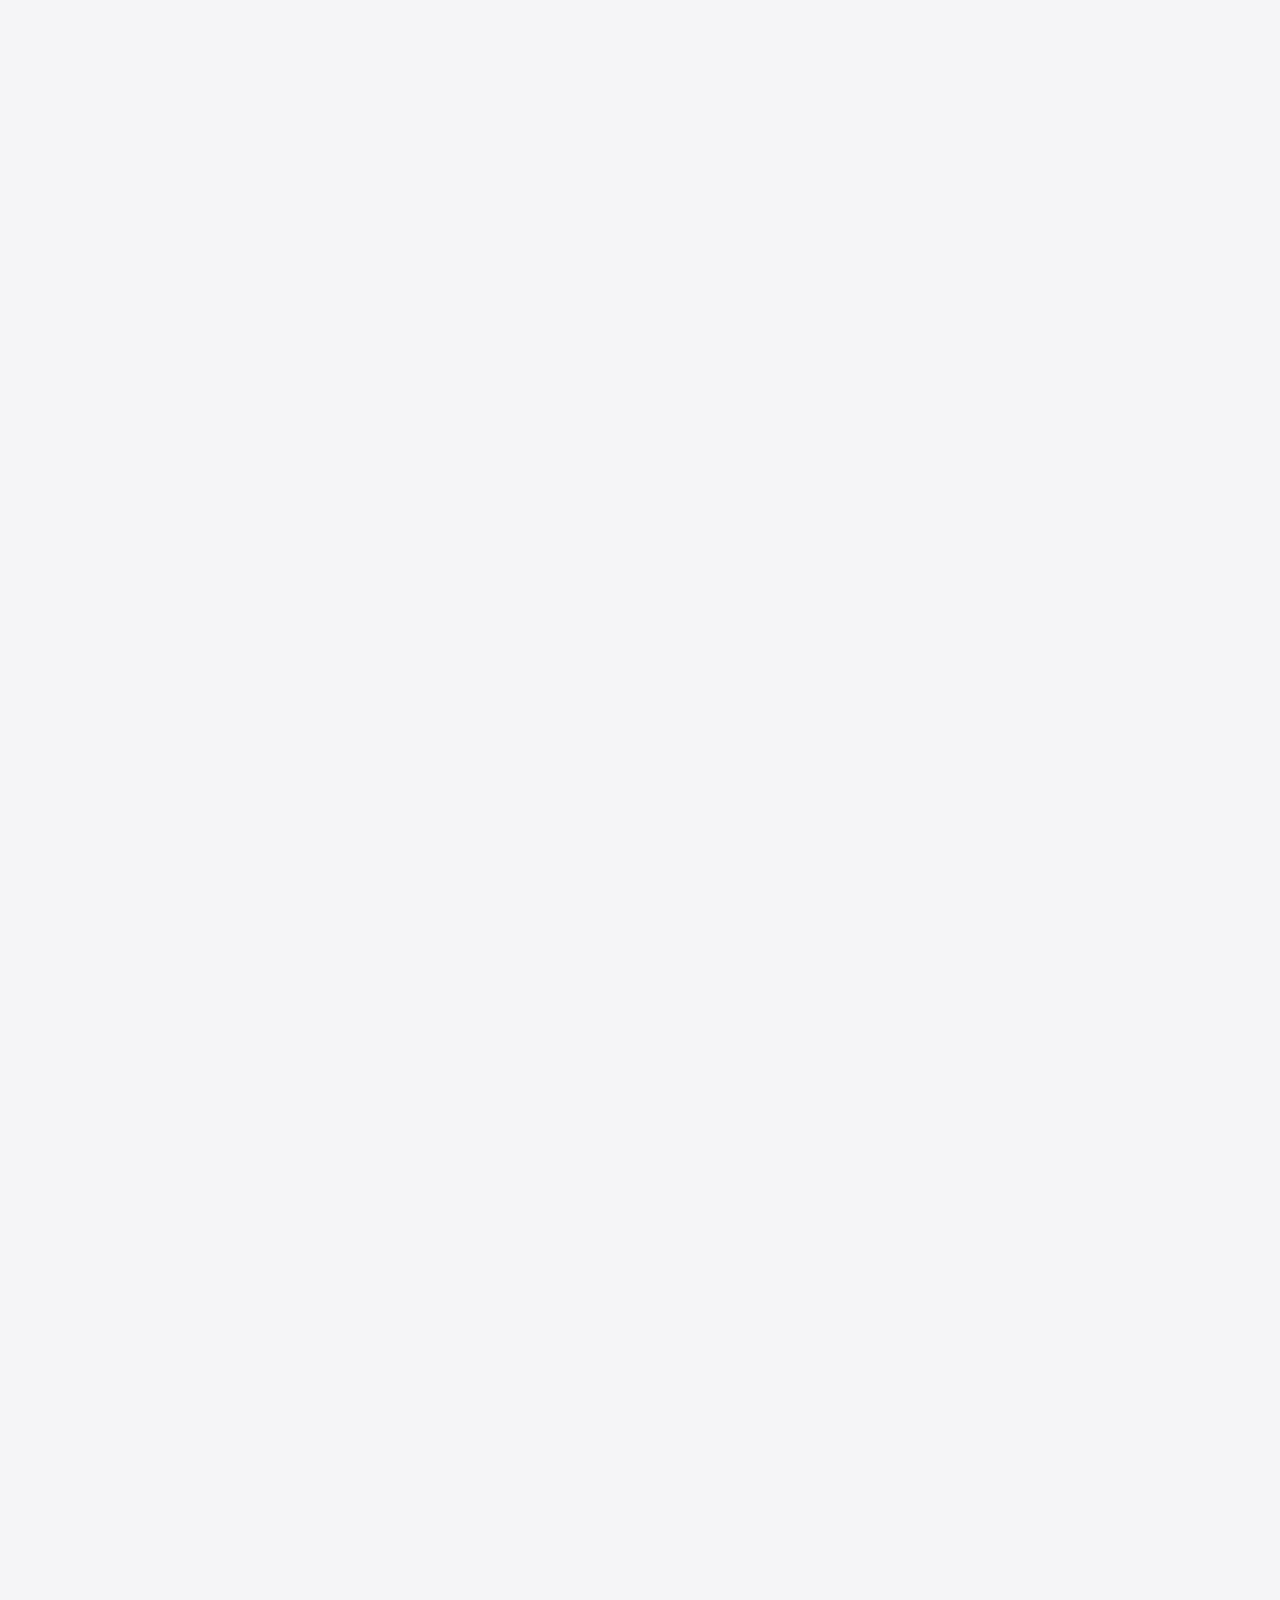
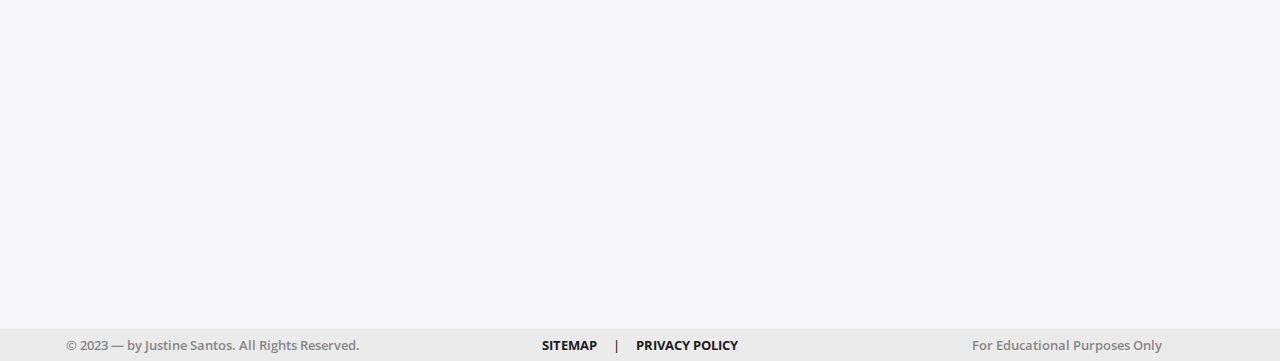
<file: Overview/overview-index.html>
<!DOCTYPE html>
<html lang="en">
<head>
    <meta charset="UTF-8">
    <meta http-equiv="X-UA-Compatible" content="IE=edge">
    <meta name="viewport" content="width=device-width, initial-scale=1.0">
    <title>Overview - La Beauté Capturée</title>

    <link rel="stylesheet" href="overview-style.css">
    <link rel="stylesheet" href="https://fonts.googleapis.com/css?family=Roboto:400,700&display=swap">
    <link rel="stylesheet" href="https://cdnjs.cloudflare.com/ajax/libs/font-awesome/6.4.0/css/all.min.css">
    <link rel="stylesheet" href="https://unpkg.com/aos@next/dist/aos.css" />

</head>
<body>

<!-- NAVIGATION -->

    <header id="header" class="navsec-main" data-aos="fade">

        <div class="navsec-upper">

            <div class="navsec-company">
                <span>
                    La Beauté Capturée
                </span>
            </div>

            <div>
                <ul class="navsec-nav">
                    <li><a href="../index.html">MAIN</a></li>
                    <li><a href="../Portfolio/portfolio-index.html">PORTFOLIO</a></li>
                    <li><a href="../Collection/collection-index.html">COLLECTION</a></li>
                    <li><a href="../Bazaar/bazaar-index.html">BAZAAR</a></li>
                    <li class="navsec-nav-current"><a href="../Overview/overview-index.html">OVERVIEW</a></li>
                </ul>
            </div>

        </div>

        <div>
            <ul class="navsec-social">
                <li>
                    <a href="https://www.facebook.com/" target="_blank">
                        <i class="fab fa-facebook-f"></i>
                    </a>
                </li>
                <li>
                    <a href="https://www.instagram.com/" target="_blank">
                        <i class="fab fa-instagram"></i>
                    </a>
                </li>
                <li>
                    <a href="https://www.pinterest.com/" target="_blank">
                        <i class="fab fa-pinterest-p"></i>
                    </a>
                </li>
                <li>
                    <a href="https://twitter.com/" target="_blank">
                        <i class="fab fa-twitter"></i>
                    </a>
                </li>
                <li>
                    <a href="https://youtube.com/" target="_blank">
                        <i class="fab fa-youtube"></i>
                    </a>
                </li>
            </ul>
        </div>

    </header>

    



<!-- MESSAGE -->

<section class="messec-main">

    <div class="messec-line-main">

        <div data-aos="fade-right">
            <span>Cultivating Digital Community</span>
            <p>
                Social media management empowers businesses to connect with their target audience, enhance brand identity, and accomplish marketing objectives with interactive communication, strategic reputation management, and data-informed strategies.
            </p>
        </div>
        <div data-aos="fade-left">
            <span>Artistic Content Curation</span>
            <p>
                Instagram content creation encompasses designing, generating, and sharing captivating images, videos, and text that align with the brand's ethos and messaging. This approach fosters engagement, cultivates customer relationships, and expands the audience base via targeted hashtags and pertinent content.
            </p>
        </div>

    </div>

    <div class="messec-line-main">

        <div data-aos="fade-right">
            <span>Social Media Inteligence</span>
            <p>
                Social media analytics entails gathering and scrutinizing data from social media channels to comprehend audience conduct and enhance social media tactics. This enables businesses to make well-informed decisions and assess the efficacy of their social media endeavors.
            </p>
        </div>
        <div data-aos="fade-left">
            <span>Visibility and Influence</span>
            <p>
                A robust social media presence augments visibility and extends audience outreach, which benefits both individuals seeking to establish a personal brand and businesses aiming to enlarge their customer base. Additionally, social media facilitates instantaneous communication, enhancing connectivity and engagement.
            </p>
        </div>

    </div>

     <div class="messec-line-main">

        <div data-aos="fade-right">
            <span>Advancement</span>
            <p>
                Social media is a precious resource for personal progress and advancement. Through monitoring thought leaders and industry experts, individuals can acquire novel proficiencies, obtain knowledge of industry trends, and foster connections with similar-minded individuals.
            </p>
        </div>
        <div data-aos="fade-left">   
            <span>Social Intelligence Analytics</span>
            <p>
                Social media analytics furnishes crucial discernments into your audience's preferences, conduct, and interests. With this information, businesses can refine their social media tactics and produce content that resonates with their followers.
            </p>
        </div>

     </div>

</section>





<!-- IMAGE DISPLAY -->

<section class="dissec-main">

    <div>
        <img data-aos="zoom-in" src="Images/Display/display-dis-image-one.webp" alt="">
        <img data-aos="zoom-in" src="Images/Display/display-dis-image-two.webp" alt="">
        <img data-aos="zoom-in" src="Images/Display/display-dis-image-three.webp" alt="">
        <img data-aos="zoom-in" src="Images/Display/display-dis-image-four.webp" alt="">
        <img data-aos="zoom-in" src="Images/Display/display-dis-image-five.webp" alt="">
    </div>

    <div>
        <img data-aos="zoom-in" src="Images/Display/display-dis-image-six.webp" alt="">
        <img data-aos="zoom-in" src="Images/Display/display-dis-image-seven.webp" alt="">
        <img data-aos="zoom-in" src="Images/Display/display-dis-image-eight.webp" alt="">
        <img data-aos="zoom-in" src="Images/Display/display-dis-image-nine.webp" alt="">
        <img data-aos="zoom-in" src="Images/Display/display-dis-image-ten.webp" alt="">
    </div>

</section>





<!-- INTERESTED -->

<section class="intsec-main" data-aos="fade">

    <span>UNLOCK YOUR POTENTIAL</span>
    
    <input class="intsec-name" type="text" placeholder="Full Name*">

    <div>
        <input type="text" placeholder="Phone Number*">
        <input type="email" placeholder="Email Address*">
    </div>

    <textarea name="" id="" cols="30" rows="8" placeholder="Kindly provide us with further information.*"></textarea>

    <button><a href="#header">Submit</a></button>

</section>





<!-- FOOTER -->

<footer class="footsec-main" data-aos="fade">

    <div class="footsec-contact">
        <h1><i class="fas fa-phone-alt"></i></h1>
        <span>942-710-6583</span>
    </div>

    <div class="footsec-location">
        <h1><i class="fas fa-map-marker-alt"></i></h1>
        <span>2871 Park Avenue, Suite 2091, Sterling Heights Tower, Philippines, NY 10001</span>
        <button>
            <a href="#header">GET DIRECTIONS</a>
        </button>
    </div>

    <div class="footsec-social">
        <ul>
            <li><a href="https://www.facebook.com/" target="_blank"><i class="fab fa-facebook-f" ></i></a></li>
            <li><a href="https://www.instagram.com/" target="_blank"><i class="fab fa-instagram"></i></a></li>
            <li><a href="https://www.pinterest.com/" target="_blank"><i class="fab fa-pinterest-p"></i></a></li>
            <li><a href="https://twitter.com/" target="_blank"><i class="fab fa-twitter"></i></a></li>
            <li><a href="https://www.youtube.com/" target="_blank"><i class="fab fa-youtube"></i></a></li>
        </ul>
    </div>

</footer>





<!-- COPYRIGHT -->

<section class="copsec-main">

    <div class="copsec-right">
        <span>
            © 2023 — by Justine Santos. All Rights Reserved.
        </span>
    </div>

    <div class="copsec-link">
        <span><a href="#header">SITEMAP</a></span>
        <h1>|</h1>
        <span><a href="#header">PRIVACY POLICY</a></span>
    </div>

    <div class="copsec-right">
        <span>
            For Educational Purposes Only
        </span>
    </div>

</section>





<script src="https://unpkg.com/aos@next/dist/aos.js"></script>
  <script>
    AOS.init();
  </script>

</body>
</html>
</file>
<file: style.css>
/* NOTES

Color
    Gold #ffd700
    White #f5f5f7
    Black #1d1d1f
    Gray #484848

    Shadow #1d1d1fa0
    White Shadow #f5f5f7b4

Text Padding
    25-30rem

Fonts
    Descriptions - OpenSans
    Titles - Montserrat
    
*/





*{
    margin: 0;
    padding: 0;
    box-sizing: border-box;
}


@font-face {
    font-family: mon;
    src: url(fonts/Montserrat-VariableFont_wght.ttf);
}

@font-face {
    font-family: opens;
    src: url(fonts/OpenSans-VariableFont_wdth\,wght.ttf);
}

body{
    background-color: #f5f5f7;
    position: relative;
    font-family: opens;
}

html{
    scroll-behavior: smooth;
}





/* OVERALL */

button:hover{
    transform: scale(1.1);
}






/* NAVIGATION */

.navsec-main{
    width: 100%;
    height: 60rem;

    background-size: cover;
    background-position: center;

    animation-name: navsec-background;
    animation-duration: 60s;
    animation-iteration-count: infinite;
}

    @keyframes navsec-background{
        0%{background-image: url(Images/Navigation/main-nav-image-one.webp);
        }
        20%{background-image: url(Images/Navigation/main-nav-image-two.webp);
        }
        40%{background-image: url(Images/Navigation/main-nav-image-three.webp);
        }
        60%{background-image: url(Images/Navigation/main-nav-image-four.webp);
        }
        80%{background-image: url(Images/Navigation/main-nav-image-five.webp);
        }
        100%{background-image: url(Images/Navigation/main-nav-image-one.png);
        }
    }

.navsec-upper{
    display: flex;
    justify-content: space-between;
    align-items: center;
    padding-left: 5rem;
    padding-right: 5rem;
    padding-top: 2rem;

    font-family: mon;
}

    .navsec-company{
        display: flex;
        flex-direction: column;

        font-size: 2rem;
    }

        .navsec-company span{
            color: #f5f5f7;
            font-weight: bold;
        }

    .navsec-nav{
        display: flex;
        gap: 2rem;

        list-style: none;
    }

        .navsec-nav li a{
            color: #f5f5f7;
            text-decoration: none;
        }

.navsec-social{
    width: 100%;
    margin: auto;

    display: flex;
    justify-content: center;
    gap: 2rem;
    list-style: none;

    position: absolute;
    top: 56.5rem;
}

    .navsec-social li{
        width: 2.5rem;
        height: 2.5rem;

        display: flex;
        justify-content: center;
        align-items: center;

        background-color: #f5f5f7b4;
        border-radius: 2rem;

        opacity: 50%;
    }

    .navsec-social li a{
        font-size: 1.5rem;
        text-decoration: none;
        color: #f5f5f7;
    }

.navsec-nav li, .navsec-social li{
    transition: all 0.2s;
}

.navsec-nav li:hover, .navsec-social li:hover{
    transform: scale(1.1);
    opacity: 80%;
}

.navsec-nav-current a{
    border-bottom: solid 0.15rem;
}





/* DESCRIPTION */

.descsec-main{
    display: flex;
    justify-content: center;
    padding: 5rem 25rem;
}

.descsec-desc{
    display: flex;
    flex-direction: column;
    align-items: center;
    gap: 1rem;
}

    .descsec-desc span{
        font-size: 5rem;
        font-family: mon;
    }

    .descsec-desc p{
        font-size: 1.3rem;
        text-indent: 5rem;
        text-align: justify;
    }

    



/* OVERVIEW IMAGES */

.oversec-main{
    display: flex;
    flex-direction: column;
    align-items: center;
    padding-bottom: 5rem;
}

.oversec-top{
    display: flex;
    gap: 1rem;
}

.oversec-top-b{
    display: flex;
    flex-direction: column;
    gap: 1rem;
}

.oversec-top-b div{
    display: flex;
    gap: 1rem;
}

    .oversec-top-a .oversec-image-one{
        width: 28rem;
        height: 57rem;
    }

    .oversec-top-b .oversec-image-two{
        width: 58rem;
        height: 28rem;        
    }

    .oversec-top-b .oversec-image-three{
        width: 28rem;
        height: 28rem;        
    }

    .oversec-top-b .oversec-image-four{
        width: 28rem;
        height: 28rem;        
    }

    .oversec-top-b .oversec-image-five{
        width: 58rem;
        height: 28rem;        
    }

.oversec-quote{
    display: flex;
    flex-direction: column;
    padding: 5rem 0;
    gap: 1rem;
}

    .oversec-quote p{
        font-size: 2rem;
        font-style: italic;
        text-align: center;
        font-family: mon;
    }

    .oversec-quote span{
        display: flex;
        justify-content: center;

        font-size: 1.2rem;
    }

.oversec-bot img{
    width: 10rem;
    height: 10rem;
}

.oversec-bot{
    display: flex;
    gap: 1rem;
}

.oversec-bot-a{
    display: flex;
    flex-direction: column;
    gap: 1rem;
}

.oversec-bot-c{
    display: flex;
    flex-direction: column;
    gap: 0.75rem;
}

.oversec-bot-c-bot{
    display: flex;
    gap: 1rem;
}

    .oversec-bot-a .oversec-image-six{
        width: 28rem;
        height: 28rem;
    }

    .oversec-bot-a .oversec-image-seven{
        width: 28rem;
        height: 28rem;
    }
    
    .oversec-bot-b .oversec-image-eight{
        width: 28rem;
        height: 57rem;
    }

    .oversec-bot-c .oversec-image-nine{
        width: 58rem;
        height: 28rem;
    }

    .oversec-bot-c .oversec-image-ten{
        width: 28.5rem;
        height: 28rem;
    }

    .oversec-bot-c .oversec-image-eleven{
        width: 28.5rem;
        height: 28rem;
    }
    




/* INTERESTED */

.intsec-main{
    display: flex;
    flex-direction: column;
    align-items: center;
    padding: 5rem 0;
    gap: 1.5rem;

    background-image: url(Images/Interested/interested-inte-image-one.webp);
    background-position: center;
    background-size: cover;
}

    .intsec-main span{
        padding-bottom: 1rem;

        font-size: 2.5rem;
        font-family: mon;
        font-weight: 500;
        color: #f5f5f7;
    }

    .intsec-main .intsec-name{
        width: 35rem;
        height: 3rem;
        padding: 0 1rem;
        font-family: mon;
        outline: none;
        border: none;
        border-radius: 0.5rem;
    }

    .intsec-main div{
        display: flex;
        gap: 1.5rem;
    }

    .intsec-main div input{
        width: 16.7rem;
        height: 3rem;
        padding: 0 1rem;
        font-family: mon;
        outline: none;
        border: none;
        border-radius: 0.5rem;
    }

    .intsec-main textarea{
        width: 35rem;
        height: 10rem;
        padding: 1rem 1rem;
        font-family: mon;
        outline: none;
        border: none;
        resize: none;
        border-radius: 0.5rem;
    }

    .intsec-main button{
        padding: 0.8rem 3rem;
        border-radius: 0.5rem;
        border: none;
        transition: all 0.2s;
    }

    .intsec-main a{
        text-decoration: none;
        color: #1d1d1f;
        font-family: mon;
        font-weight: 500;
    }

    



/* FOOTER */

.footsec-main{
    width: 100%;
    height: 15rem;
    display: flex;
    justify-content: center;
    align-items: center;
    border-bottom: solid 0.1rem #f5f5f7;

    background-color: #ebebeb;
}

.footsec-contact{
    width: 20rem;
    height: 8rem;
    display: flex;
    flex-direction: column;
    align-items: center;
}

    .footsec-contact h1{
        font-size: 1.5rem;
    }

    .footsec-contact span{
        font-size: 2rem;
        padding-top: 0.7rem;
    }

.footsec-location{
    width: 25rem;
    height: 8rem;
    display: flex;
    flex-direction: column;
    align-items: center;
    justify-content: space-between;

    border-right: solid 0.1rem #1d1d1f;
    border-left: solid 0.1rem #1d1d1f;
}

    .footsec-location h1{
        font-size: 1.5rem;
    }

    .footsec-location span{
        text-align: center;
        font-weight: 500;
    }

    .footsec-location button{
        border: none;
        transition: all 0.2s;
    }

    .footsec-location a{
        font-size: 0.9rem;
        font-weight: bold;
        color: #1d1d1f;
    }

.footsec-social{
    width: 20rem;
    height: 8rem;
    display: flex;
    justify-content: center;
    align-items: center;
}

    .footsec-social ul{
        display: flex;
        justify-content: center;
        list-style: none;
        gap: 1rem;
    }

    .footsec-social li{
        width: 2rem;
        height: 2rem;
        display: flex;
        justify-content: center;
        align-items: center;

        background-color: #1d1d1f;
        border-radius: 1rem;

        transition: all 0.2s;
    }

    .footsec-social a{
        font-size: 1.1rem;
        color: #f5f5f7;
    }

    .footsec-social ul li:hover{
        transform: scale(1.1);
    }

    



/* COPYRIGHT */

.copsec-main{
    display: flex;
    justify-content: center;
    background-color: #ebebeb;
}

.copsec-main div{
    width: 30rem;
}

    .copsec-right{
        display: flex;
        justify-content: center;
        align-items: center;
    }

    .copsec-right{
        font-size: 0.8rem;
        font-weight: 600;
        color: #1d1d1f;
        opacity: 50%;
    }

    .copsec-link{
        height: 2rem;
        display: flex;
        justify-content: center;
        align-items: center;
        gap: 1rem;
    }

    .copsec-link span, .copsec-link a{
        color: #1d1d1f;
        font-size: 0.8rem;
        font-weight: bold;
        text-decoration: none;
        transition: all 0.2s;
    }

    .copsec-link h1{
        color: #1d1d1f;
        font-size: 0.8rem;
        font-weight: 500;
    }

    .copsec-link span:hover{
        transform: scale(1.1);
    }
</file>
<file: Bazaar/bazaar-style.css>
/* NOTES

Color
    Gold #ffd700
    White #f5f5f7
    Black #1d1d1f
    Gray #484848

    Shadow #1d1d1fa0
    White Shadow #f5f5f7b4

Text Padding
    25-30rem

Fonts
    Descriptions - OpenSans
    Titles - Montserrat
    
*/





*{
    margin: 0;
    padding: 0;
    box-sizing: border-box;
}


@font-face {
    font-family: mon;
    src: url(../fonts/Montserrat-VariableFont_wght.ttf);
}

@font-face {
    font-family: opens;
    src: url(../fonts/OpenSans-VariableFont_wdth\,wght.ttf);
}

body{
    background-color: #f5f5f7;
    position: relative;
    font-family: opens;
}

html{
    scroll-behavior: smooth;
}





/* OVERALL */

button:hover{
    transform: scale(1.1);
}





/* NAVIGATION */

.navsec-main{
    width: 100%;
    height: 60rem;
    background-color: green;

    background-size: cover;
    background-position: center;

    animation-name: navsec-background;
    animation-duration: 60s;
    animation-iteration-count: infinite;
}

    @keyframes navsec-background{
        0%{background-image: url(Images/Navigation/bazaar-nav-image-one.webp);
        }
        20%{background-image: url(Images/Navigation/bazaar-nav-image-two.webp);
        }
        40%{background-image: url(Images/Navigation/bazaar-nav-image-three.webp);
        }
        60%{background-image: url(Images/Navigation/bazaar-nav-image-four.webp);
        }
        80%{background-image: url(Images/Navigation/bazaar-nav-image-five.webp);
        }
        100%{background-image: url(Images/Navigation/bazaar-nav-image-one.webp);
        }
    }

.navsec-upper{
    display: flex;
    justify-content: space-between;
    align-items: center;
    padding-left: 5rem;
    padding-right: 5rem;
    padding-top: 2rem;

    font-family: mon;
}

    .navsec-company{
        display: flex;
        flex-direction: column;

        font-size: 2rem;
    }

        .navsec-company span{
            color: #f5f5f7;
            font-weight: bold;
        }

    .navsec-nav{
        display: flex;
        gap: 2rem;

        list-style: none;
    }

        .navsec-nav li a{
            color: #f5f5f7;
            text-decoration: none;
        }

.navsec-social{
    width: 100%;
    margin: auto;

    display: flex;
    justify-content: center;
    gap: 2rem;
    list-style: none;

    position: absolute;
    top: 56.5rem;
}

    .navsec-social li{
        width: 2.5rem;
        height: 2.5rem;

        display: flex;
        justify-content: center;
        align-items: center;

        background-color: #f5f5f7b4;
        border-radius: 2rem;

        opacity: 50%;
    }

    .navsec-social li a{
        font-size: 1.5rem;
        text-decoration: none;
        color: #f5f5f7;
    }

.navsec-nav li, .navsec-social li{
    transition: all 0.2s;
}

.navsec-nav li:hover, .navsec-social li:hover{
    transform: scale(1.1);
    opacity: 80%;
}

.navsec-nav-current a{
    border-bottom: solid 0.15rem;
}





/* BAZAAR ONE */

.bazone-main{
    display: flex;
    flex-direction: column;
    align-items: center;
    position: relative;
    padding-top: 3rem;
}

    .bazone-title-main{
        font-size: 5rem;
        font-weight: 400;
        font-family: mon;
    }

    .bazone-main h1{
        position: absolute;
        font-size: 2rem;
        top: 4.5rem;
        right: 9rem;
        transition: all 0.2s;
    }

    .bazone-main h1:hover{
        transition: all 0.2s;
        transform: scale(1.1);
    }
    
    .bazone-main a{
        color: #1d1d1f;
    }

    .bazone-main h2{
        position: absolute;
        font-size: 2rem;
        top: 4.5rem;
        right: 5rem;
        transition: all 0.2s;
    }

    .bazone-main h2:hover{
        transition: all 0.2s;
        transform: scale(1.1);
    }

    .bazone-main ul{
        display: flex;
        gap: 3rem;
        padding-bottom: 3rem;
    }

    .bazone-main ul li:hover{
        transition: all 0.2s;
        transform: scale(1.2);
    }

    .bazone-main ul li{
        list-style: none;
        transition: all 0.2s;
    }


    .bazone-main ul li a{
        font-family: mon;
        text-decoration: none;
        font-weight: 500;
    }





/* BAZAAR TWO */

.baztwo-main{
    display: flex;
    flex-direction: column;
    align-items: center;
}

.baztwo-main span{
    transition: all 0.2s;
}

.baztwo-main span:hover{
    transform: scale(1.1);
}



.baztwo-two{
    width: 60rem;
    padding-top: 5rem;
    padding-bottom: 5rem;
    display: flex;
    flex-direction: column;
    align-items: center;
}

    .baztwo-two span{
        font-size: 2rem;
        font-weight: 600;
        font-family: mon;
        padding-bottom: 1rem;
    }

    .baztwo-two p{
        color: #1d1d1f;
        font-size: 1.2rem;
        text-align: center;
    }



.baztwo-three{
    display: flex;
    gap: 1rem;
    padding-bottom: 5rem;
}

.baztwo-three div{
    width: 25rem;
    display: flex;
    flex-direction: column;
}

.baztwo-three img{
    width: 25rem;
    height: 40rem;

    border-radius: 0.3rem;
}

.baztwo-three span, .baztwo-three a{
    display: flex;
    justify-content: center;
    padding-top: 1rem;

    font-size: 1.5rem;
    text-decoration: none;
    color: #1d1d1f;
    font-family: mon;
    font-weight: 600;
    transition: all 0.2s;
}


    
.baztwo-four{
    display: flex;
    flex-direction: column;
    align-items: center;
    padding-bottom: 5rem;
}

.baztwo-four span, .baztwo-four a{
    padding-top: 1rem;

    font-size: 2rem;
    text-decoration: none;
    color: #1d1d1f;
    font-family: mon;
    font-weight: 600;
    transition: all 0.2s;
}



.baztwo-five{
    display: flex;
    gap: 1rem;
    padding-bottom: 5rem;
}

.baztwo-five div{
    width: 59.5rem;
    display: flex;
    align-items: center;
    flex-direction: column;
}

.baztwo-five img{
    width: 59.5rem;
    height: 30rem;

    border-radius: 0.3rem;
}

.baztwo-five span, .baztwo-five a{
    display: flex;
    justify-content: center;
    padding-top: 1rem;

    font-size: 2rem;
    text-decoration: none;
    color: #1d1d1f;
    font-family: mon;
    font-weight: 600;
    transition: all 0.2s;
}



.baztwo-six{
    display: flex;
    flex-direction: column;
    padding-bottom: 5rem;
}

.baztwo-six img{
    width: 120rem;
    height: 50rem;
}

.baztwo-six span, .baztwo-six a{
    display: flex;
    justify-content: center;
    padding-top: 1rem;

    font-size: 2rem;
    text-decoration: none;
    color: #1d1d1f;
    font-family: mon;
    font-weight: 600;
    transition: all 0.2s;
}



.baztwo-seven{
    display: flex;
    gap: 1rem;
    padding-bottom: 5rem;
}

.baztwo-seven div{
    width: 60rem;
    display: flex;
    flex-direction: column;
}

.baztwo-seven img{
    width: 60rem;
    height: 30rem;

    border-radius: 0.3rem;
}

.baztwo-seven span, .baztwo-seven a{
    display: flex;
    justify-content: center;
    padding-top: 1rem;

    font-size: 2rem;
    text-decoration: none;
    color: #1d1d1f;
    font-family: mon;
    font-weight: 600;
    transition: all 0.2s;
}



.baztwo-eight{
    display: flex;
    flex-direction: column;
    padding-bottom: 5rem;
}

.baztwo-eight img{
    width: 120rem;
    height: 50rem;
}

.baztwo-eight span, .baztwo-eight a{
    display: flex;
    justify-content: center;
    padding-top: 1rem;

    font-size: 2rem;
    text-decoration: none;
    color: #1d1d1f;
    font-family: mon;
    font-weight: 600;
    transition: all 0.2s;
}



.baztwo-nine{
    display: flex;
    gap: 2rem;
    padding-bottom: 5rem;
}

.baztwo-nine div{
    width: 20rem;
    display: flex;
    flex-direction: column;
}

.baztwo-nine img{
    width: 20rem;
    height: 20rem;
    border-radius: 0.3rem;
}

.baztwo-nine span, .baztwo-nine a{
    display: flex;
    justify-content: center;
    padding-top: 1rem;

    font-size: 1.2rem;
    text-decoration: none;
    color: #1d1d1f;
    font-family: mon;
    font-weight: 600;
    transition: all 0.2s;
}





/* FOOTER */

.footsec-main{
    width: 100%;
    height: 15rem;
    display: flex;
    justify-content: center;
    align-items: center;
    border-bottom: solid 0.1rem #f5f5f7;

    background-color: #ebebeb;
}

.footsec-contact{
    width: 20rem;
    height: 8rem;
    display: flex;
    flex-direction: column;
    align-items: center;
}

    .footsec-contact h1{
        font-size: 1.5rem;
    }

    .footsec-contact span{
        font-size: 2rem;
        padding-top: 0.7rem;
    }

.footsec-location{
    width: 25rem;
    height: 8rem;
    display: flex;
    flex-direction: column;
    align-items: center;
    justify-content: space-between;

    border-right: solid 0.1rem #1d1d1f;
    border-left: solid 0.1rem #1d1d1f;
}

    .footsec-location h1{
        font-size: 1.5rem;
    }

    .footsec-location span{
        text-align: center;
        font-weight: 500;
    }

    .footsec-location button{
        border: none;
        transition: all 0.2s;
    }

    .footsec-location a{
        font-size: 0.9rem;
        font-weight: bold;
        color: #1d1d1f;
    }

.footsec-social{
    width: 20rem;
    height: 8rem;
    display: flex;
    justify-content: center;
    align-items: center;
}

    .footsec-social ul{
        display: flex;
        justify-content: center;
        list-style: none;
        gap: 1rem;
    }

    .footsec-social li{
        width: 2rem;
        height: 2rem;
        display: flex;
        justify-content: center;
        align-items: center;

        background-color: #1d1d1f;
        border-radius: 1rem;
        transition: all 0.2s;
    }

    .footsec-social a{
        font-size: 1.1rem;
        color: #f5f5f7;
    }

    .footsec-main ul li:hover{
        transition: all 0.2s;
        transform: scale(1.1);
    }




    
/* COPYRIGHT */

.copsec-main{
    display: flex;
    justify-content: center;
    background-color: #ebebeb;
}

.copsec-main div{
    width: 30rem;
}

    .copsec-right{
        display: flex;
        justify-content: center;
        align-items: center;
    }

    .copsec-right{
        font-size: 0.8rem;
        font-weight: 600;
        color: #1d1d1f;
        opacity: 50%;
    }

    .copsec-link{
        height: 2rem;
        display: flex;
        justify-content: center;
        align-items: center;
        gap: 1rem;
    }

    .copsec-link span, .copsec-link a{
        color: #1d1d1f;
        font-size: 0.8rem;
        font-weight: bold;
        text-decoration: none;
        transition: all 0.2s;
    }

    .copsec-link span:hover{
        transition: all 0.2s;
        transform: scale(1.1);
    }

    .copsec-link h1{
        color: #1d1d1f;
        font-size: 0.8rem;
        font-weight: 500;
    }
</file>
<file: Collection/collection-style.css>
/* NOTES

Color
    Gold #ffd700
    White #f5f5f7
    Black #1d1d1f
    Gray #484848

    Shadow #1d1d1fa0
    White Shadow #f5f5f7b4

Text Padding
    25-30rem

Fonts
    Descriptions - OpenSans
    Titles - Montserrat

*/





*{
    margin: 0;
    padding: 0;
    box-sizing: border-box;
}


@font-face {
    font-family: mon;
    src: url(../fonts/Montserrat-VariableFont_wght.ttf);
}

@font-face {
    font-family: opens;
    src: url(../fonts/OpenSans-VariableFont_wdth\,wght.ttf);
}

body{
    background-color: #f5f5f7;
    position: relative;
    font-family: opens;
}

html{
    scroll-behavior: smooth;
}





/* OVERALL */

button:hover{
    transform: scale(1.1);
}





/* NAVIGATION */

.navsec-main{
    width: 100%;
    height: 60rem;

    background-size: cover;
    background-position: center;

    animation-name: navsec-background;
    animation-duration: 60s;
    animation-iteration-count: infinite;
}

    @keyframes navsec-background{
        0%{background-image: url(Images/Navigation/col-nav-image-one.webp);
        }
        20%{background-image: url(Images/Navigation/col-nav-image-two.webp);
        }
        40%{background-image: url(Images/Navigation/col-nav-image-three.webp);
        }
        60%{background-image: url(Images/Navigation/col-nav-image-four.webp);
        }
        80%{background-image: url(Images/Navigation/col-nav-image-five.webp);
        }
        100%{background-image: url(Images/Navigation/col-nav-image-one.webp);
        }
    }

.navsec-upper{
    display: flex;
    justify-content: space-between;
    align-items: center;
    padding-left: 5rem;
    padding-right: 5rem;
    padding-top: 2rem;

    font-family: mon;
}

    .navsec-company{
        display: flex;
        flex-direction: column;

        font-size: 2rem;
    }

        .navsec-company span{
            color: #f5f5f7;
            font-weight: bold;
        }

    .navsec-nav{
        display: flex;
        gap: 2rem;

        list-style: none;
    }

        .navsec-nav li a{
            color: #f5f5f7;
            text-decoration: none;
        }

.navsec-social{
    width: 100%;
    margin: auto;

    display: flex;
    justify-content: center;
    gap: 2rem;
    list-style: none;

    position: absolute;
    top: 56rem;
}

    .navsec-social li{
        width: 2.5rem;
        height: 2.5rem;

        display: flex;
        justify-content: center;
        align-items: center;

        background-color: #f5f5f7b4;
        border-radius: 2rem;

        opacity: 50%;
    }

    .navsec-social li a{
        font-size: 1.5rem;
        text-decoration: none;
        color: #f5f5f7;
    }

.navsec-nav li, .navsec-social li{
    transition: all 0.2s;
}

.navsec-nav li:hover, .navsec-social li:hover{
    transform: scale(1.1);
    opacity: 80%;
}

.navsec-nav-current a{
    border-bottom: solid 0.15rem;
}





/* ACCESSIBILITY */

.accsec-main{
    width: 90rem;
    padding-top: 5rem;
    padding-bottom: 3rem;
    margin: auto;
    display: flex;
    flex-direction: column;
}

    .accsec-title-main{
        padding-bottom: 1rem;

        font-size: 5rem;
        font-family: mon;

    }

.accsec-link{
    display: flex;
    justify-content: center;
    gap: 65rem;
}

.accsec-cat-main{
    display: flex;
    gap: 2rem;
}

    .accsec-cat-unselect a{
        text-decoration: none;
        color: #1d1d1f;
    }

    .accsec-cat-unselect span{
        color: #1d1d1f;
        opacity: 60%;
        font-family: mon;
    }

    .accsec-cat-main div{
        display: flex;
        align-items: center;
        gap: 0.5rem;
        transition: all 0.2s;
    }

.accsec-cat-select{
    background-color: #1d1d1f;
    padding: 0.8rem 1.5rem;
    border-radius: 2rem;
}

    .accsec-cat-select a{
        text-decoration: none;
        color: #f5f5f7;
    }

    .accsec-cat-select span{
        color: #f5f5f7;
        opacity: 60%;
        font-family: mon;
    }

.accsec-filter-main{
    display: flex;
    align-items: center;
    gap: 0.5rem;

    border: solid 0.1rem gray;
    padding: 0.8rem 1.5rem;
    border-radius: 1rem;
    transition: all 0.2s;
}

    .accsec-filter-main a{
        color: #1d1d1f;
        text-decoration: none;
        transition: all 0.2s;
    }

.accsec-cat-main div:hover{
    transform: scale(1.1);
}

.accsec-filter-main:hover{
    transform: scale(1.1);
}






/* COLLECTION */

.colsec-main{
    margin: auto;
    gap: 0.5rem;

    display: flex;
    flex-direction: column;
    align-items: center;
}

    .colsec-image-square{
        width: 30rem;
        height: 30rem;
    }

    .colsec-image-portrait{
        width: 30rem;
        height: 60.4rem;
    }

    .colsec-image-pre-landscape{
        width: 45.25rem;
        height: 30rem;
    }

    .colsec-image-landscape{
        width: 60.4rem;
        height: 30rem;
    }

.colsec-group-one{
    display: flex;
    gap: 0.5rem;
}

    .colsec-group-one div{
        display: flex;
        flex-direction: column;
        gap: 0.5rem;
    }

.colsec-group-two{
    display: flex;
    gap: 0.5rem;
}

.colsec-group-three{
    display: flex;
    gap: 0.5rem;
}

.colsec-group-four{
    display: flex;
    gap: 0.5rem;
}

    .colsec-four-main{
        display: flex;
        flex-direction: column;
        gap: 0.5rem;
    }

    .colsec-four-row{
        display: flex;
        gap: 0.5rem;
    }

    .colsec-four-column{
        display: flex;
        flex-direction: column;
    }

.colsec-group-five{
    display: flex;
    gap: 0.5rem;
}

.colsec-main img:hover{
    transition: opacity 0.2s;
    opacity: 60%;
}





/* PAGE */

.pagesec-main{
    padding-top: 3rem;
    padding-bottom: 5rem;
    display: flex;
    justify-content: center;
    gap: 5rem;
}

.pagesec-main ul{
    display: flex;
    gap: 2rem;
}

.pagesec-main li{
    background-color: #1d1d1f;
    border-radius: 2rem;
    padding: 1rem 2rem;
    list-style: none;
    transition: all 0.2s;
}

.pagesec-main a{
    text-decoration: none;
    color: #f5f5f7;

}

.pagesec-page-fade{
    opacity: 40%;
}

.pagesec-main div ul li:hover{
    transform: scale(1.1);
}





/* FOOTER */

.footsec-main{
    width: 100%;
    height: 15rem;
    display: flex;
    justify-content: center;
    align-items: center;
    border-bottom: solid 0.1rem #f5f5f7;

    background-color: #ebebeb;
}

.footsec-contact{
    width: 20rem;
    height: 8rem;
    display: flex;
    flex-direction: column;
    align-items: center;
}

    .footsec-contact h1{
        font-size: 1.5rem;
    }

    .footsec-contact span{
        font-size: 2rem;
        padding-top: 0.7rem;
    }

.footsec-location{
    width: 25rem;
    height: 8rem;
    display: flex;
    flex-direction: column;
    align-items: center;
    justify-content: space-between;

    border-right: solid 0.1rem #1d1d1f;
    border-left: solid 0.1rem #1d1d1f;
}

    .footsec-location h1{
        font-size: 1.5rem;
    }

    .footsec-location span{
        text-align: center;
        font-weight: 500;
    }

    .footsec-location button{
        border: none;
        transition: all 0.2s;
    }

    .footsec-location a{
        font-size: 0.9rem;
        font-weight: bold;
        color: #1d1d1f;
    }

.footsec-social{
    width: 20rem;
    height: 8rem;
    display: flex;
    justify-content: center;
    align-items: center;
}

    .footsec-social ul{
        display: flex;
        justify-content: center;
        list-style: none;
        gap: 1rem;
    }

    .footsec-social li{
        width: 2rem;
        height: 2rem;
        display: flex;
        justify-content: center;
        align-items: center;
        transition: all 0.2s;

        background-color: #1d1d1f;
        border-radius: 1rem;
    }

    .footsec-social a{
        font-size: 1.1rem;
        color: #f5f5f7;
    }

    .footsec-social ul li:hover{
        transition: all 0.2s;
        transform: scale(1.1);
    }

    



/* COPYRIGHT */

.copsec-main{
    display: flex;
    justify-content: center;
    background-color: #ebebeb;
}

.copsec-main div{
    width: 30rem;
}

    .copsec-right{
        display: flex;
        justify-content: center;
        align-items: center;
    }

    .copsec-right{
        font-size: 0.8rem;
        font-weight: 600;
        color: #1d1d1f;
        opacity: 50%;
    }

    .copsec-link{
        height: 2rem;
        display: flex;
        justify-content: center;
        align-items: center;
        gap: 1rem;
    }

    .copsec-link span, .copsec-link a{
        color: #1d1d1f;
        font-size: 0.8rem;
        font-weight: bold;
        text-decoration: none;
        transition: all 0.2s;
    }

    .copsec-link h1{
        color: #1d1d1f;
        font-size: 0.8rem;
        font-weight: 500;
    }

    .copsec-link span:hover{
        transition: all 0.2s;
        transform: scale(1.1);
    }
</file>
<file: Overview/overview-style.css>
/* NOTES

Color
    Gold #ffd700
    White #f5f5f7
    Black #1d1d1f
    Gray #484848

    Shadow #1d1d1fa0
    White Shadow #f5f5f7b4

Text Padding
    25-30rem

Fonts
    Descriptions - OpenSans
    Titles - Montserrat
    
*/











*{
    margin: 0;
    padding: 0;
    box-sizing: border-box;
}


@font-face {
    font-family: mon;
    src: url(../fonts/Montserrat-VariableFont_wght.ttf);
}

@font-face {
    font-family: opens;
    src: url(../fonts/OpenSans-VariableFont_wdth\,wght.ttf);
}

body{
    background-color: #f5f5f7;
    position: relative;
    font-family: opens;
}

html{
    scroll-behavior: smooth;
}







/* OVERALL */

button:hover{
    transform: scale(1.1);
}









/* NAVIGATION */

.navsec-main{
    width: 100%;
    height: 60rem;

    background-size: cover;
    background-position: center;

    animation-name: navsec-background;
    animation-duration: 60s;
    animation-iteration-count: infinite;
}

    @keyframes navsec-background{
        0%{background-image: url(Images/Navigation/over-nav-image-one.webp);
        }
        20%{background-image: url(Images/Navigation/over-nav-image-two.webp);
        }
        40%{background-image: url(Images/Navigation/over-nav-image-three.webp);
        }
        60%{background-image: url(Images/Navigation/over-nav-image-four.webp);
        }
        80%{background-image: url(Images/Navigation/over-nav-image-five.webp);
        }
        100%{background-image: url(Images/Navigation/over-nav-image-one.webp);
        }
    }

.navsec-upper{
    display: flex;
    justify-content: space-between;
    align-items: center;
    padding-left: 5rem;
    padding-right: 5rem;
    padding-top: 2rem;

    font-family: mon;
}

    .navsec-company{
        display: flex;
        flex-direction: column;

        font-size: 2rem;
    }

        .navsec-company span{
            color: #f5f5f7;
            font-weight: bold;
        }

    .navsec-nav{
        display: flex;
        gap: 2rem;

        list-style: none;
    }

        .navsec-nav li a{
            color: #f5f5f7;
            text-decoration: none;
        }

.navsec-social{
    width: 100%;
    margin: auto;

    display: flex;
    justify-content: center;
    gap: 2rem;
    list-style: none;

    position: absolute;
    top: 56.5rem;
}

    .navsec-social li{
        width: 2.5rem;
        height: 2.5rem;

        display: flex;
        justify-content: center;
        align-items: center;

        background-color: #f5f5f7b4;
        border-radius: 2rem;

        opacity: 50%;
    }

    .navsec-social li a{
        font-size: 1.5rem;
        text-decoration: none;
        color: #f5f5f7;
    }

.navsec-nav li, .navsec-social li{
    transition: all 0.2s;
}

.navsec-nav li:hover, .navsec-social li:hover{
    transform: scale(1.1);
    opacity: 80%;
}

.navsec-nav-current a{
    border-bottom: solid 0.15rem;
}









/* MESSAGE */

.messec-main{
    display: flex;
    flex-direction: column;
    justify-content: center;
    gap: 5rem;
    padding: 5rem 0;
}

.messec-line-main{
    display: flex;
    justify-content: center;
    gap: 10rem;
}

    .messec-line-main div{
        width: 25rem;
    }

    .messec-line-main div span{
        font-size: 2rem;
        font-family: mon;
    }

    .messec-line-main div p{
        padding-top: 2rem;
    }









/* IMAGE DISPLAY */

.dissec-main{
    display: flex;
    flex-direction: column;
    align-items: center;
    padding-bottom: 5rem;
}

    .dissec-main div{
        display: flex;
    }

    .dissec-main div img{
        width: 20rem;
        height: 20rem;
    }












/* INTERESTED */

.intsec-main{
    display: flex;
    flex-direction: column;
    align-items: center;
    padding: 5rem 0;
    gap: 1.5rem;

    background-image: url(Images/Interested/interested-inte-image-one.webp);
    background-position: center;
    background-size: cover;
}

    .intsec-main span{
        padding-bottom: 1rem;

        font-size: 2.5rem;
        font-family: mon;
        font-weight: 500;
        color: #f5f5f7;
    }

    .intsec-main .intsec-name{
        width: 35rem;
        height: 3rem;
        padding: 0 1rem;
        font-family: mon;
        outline: none;
        border: none;
        border-radius: 0.5rem;
    }

    .intsec-main div{
        display: flex;
        gap: 1.5rem;
    }

    .intsec-main div input{
        width: 16.7rem;
        height: 3rem;
        padding: 0 1rem;
        font-family: mon;
        outline: none;
        border: none;
        border-radius: 0.5rem;
    }

    .intsec-main textarea{
        width: 35rem;
        height: 10rem;
        padding: 1rem 1rem;
        font-family: mon;
        outline: none;
        border: none;
        resize: none;
        border-radius: 0.5rem;
    }

    .intsec-main button{
        padding: 0.8rem 3rem;
        border-radius: 0.5rem;
        border: none;
        transition: all 0.2s;
    }

    .intsec-main a{
        text-decoration: none;
        color: #1d1d1f;
        font-family: mon;
        font-weight: 500;
    }










/* FOOTER */

.footsec-main{
    width: 100%;
    height: 15rem;
    display: flex;
    justify-content: center;
    align-items: center;
    border-bottom: solid 0.1rem #f5f5f7;

    background-color: #ebebeb;
}

.footsec-contact{
    width: 20rem;
    height: 8rem;
    display: flex;
    flex-direction: column;
    align-items: center;
}

    .footsec-contact h1{
        font-size: 1.5rem;
    }

    .footsec-contact span{
        font-size: 2rem;
        padding-top: 0.7rem;
    }

.footsec-location{
    width: 25rem;
    height: 8rem;
    display: flex;
    flex-direction: column;
    align-items: center;
    justify-content: space-between;

    border-right: solid 0.1rem #1d1d1f;
    border-left: solid 0.1rem #1d1d1f;
}

    .footsec-location h1{
        font-size: 1.5rem;
    }

    .footsec-location span{
        text-align: center;
        font-weight: 500;
    }

    .footsec-location button{
        border: none;
        transition: all 0.2s;
    }

    .footsec-location a{
        font-size: 0.9rem;
        font-weight: bold;
        color: #1d1d1f;
    }

.footsec-social{
    width: 20rem;
    height: 8rem;
    display: flex;
    justify-content: center;
    align-items: center;
}

    .footsec-social ul{
        display: flex;
        justify-content: center;
        list-style: none;
        gap: 1rem;
    }

    .footsec-social li{
        width: 2rem;
        height: 2rem;
        display: flex;
        justify-content: center;
        align-items: center;

        background-color: #1d1d1f;
        border-radius: 1rem;
        transition: all 0.2s;
    }

    .footsec-social a{
        font-size: 1.1rem;
        color: #f5f5f7;
    }

    .footsec-social ul li:hover{
        transition: all 0.2s;
        transform: scale(1.1);
    }








/* COPYRIGHT */

.copsec-main{
    display: flex;
    justify-content: center;
    background-color: #ebebeb;
}

.copsec-main div{
    width: 30rem;
}

    .copsec-right{
        display: flex;
        justify-content: center;
        align-items: center;
    }

    .copsec-right{
        font-size: 0.8rem;
        font-weight: 600;
        color: #1d1d1f;
        opacity: 50%;
    }

    .copsec-link{
        height: 2rem;
        display: flex;
        justify-content: center;
        align-items: center;
        gap: 1rem;
    }

    .copsec-link span, .copsec-link a{
        color: #1d1d1f;
        font-size: 0.8rem;
        font-weight: bold;
        text-decoration: none;
        transition: all 0.2s;
    }

    .copsec-link h1{
        color: #1d1d1f;
        font-size: 0.8rem;
        font-weight: 500;
    }

    .copsec-link span:hover{
        transition: all 0.2s;
        transform: scale(1.1);
    }
</file>
